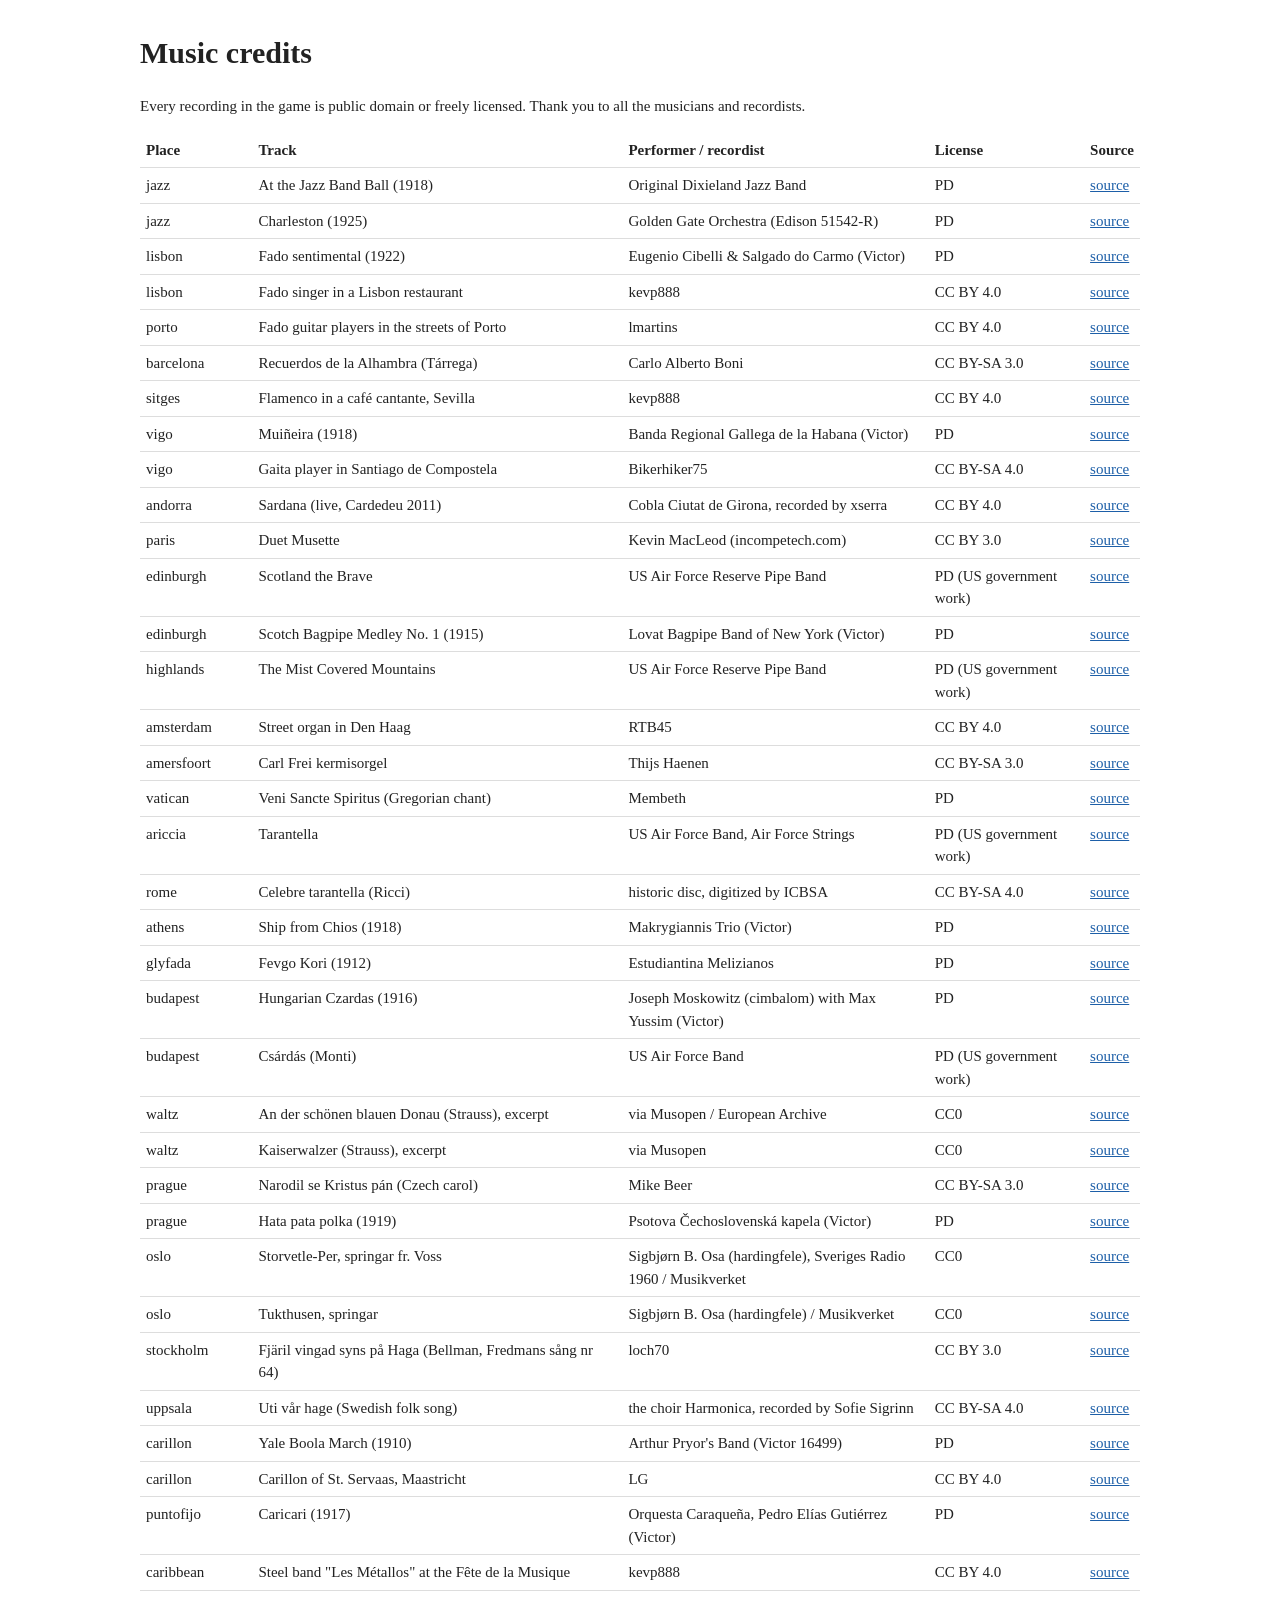
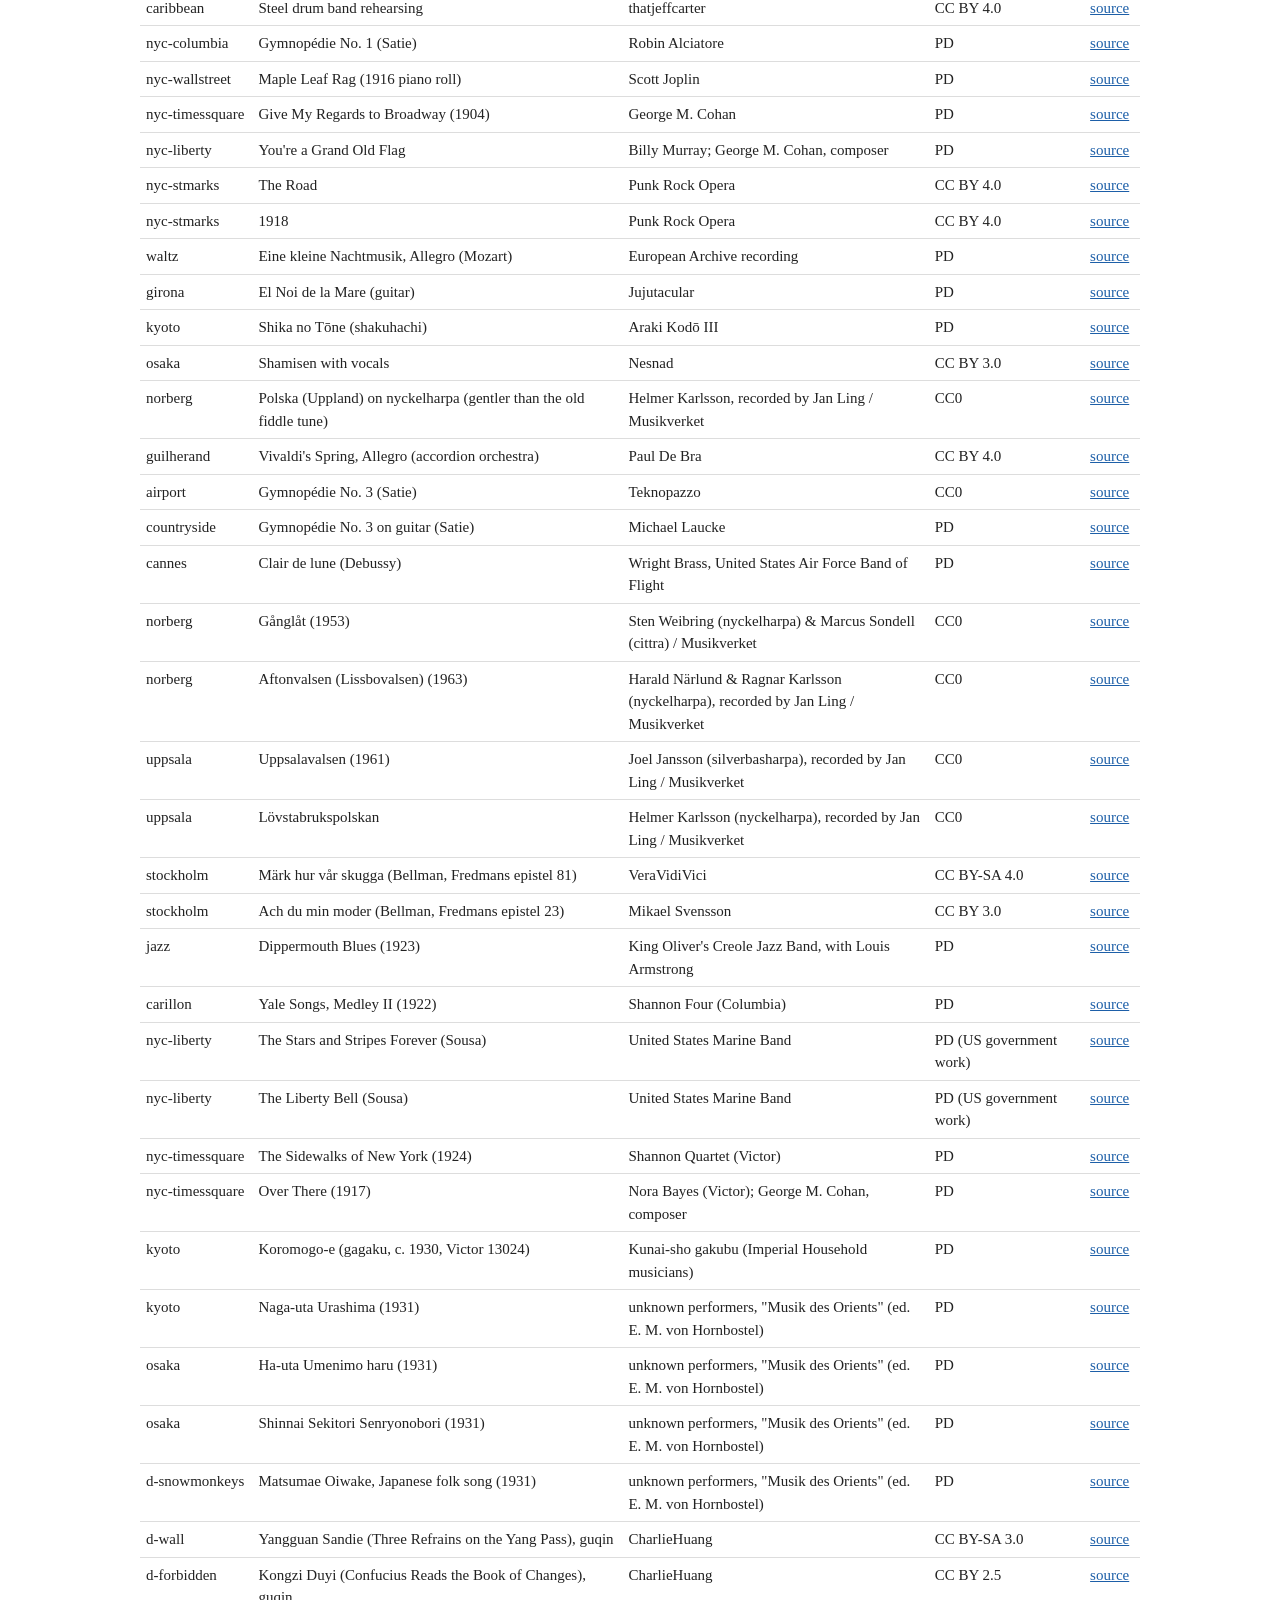
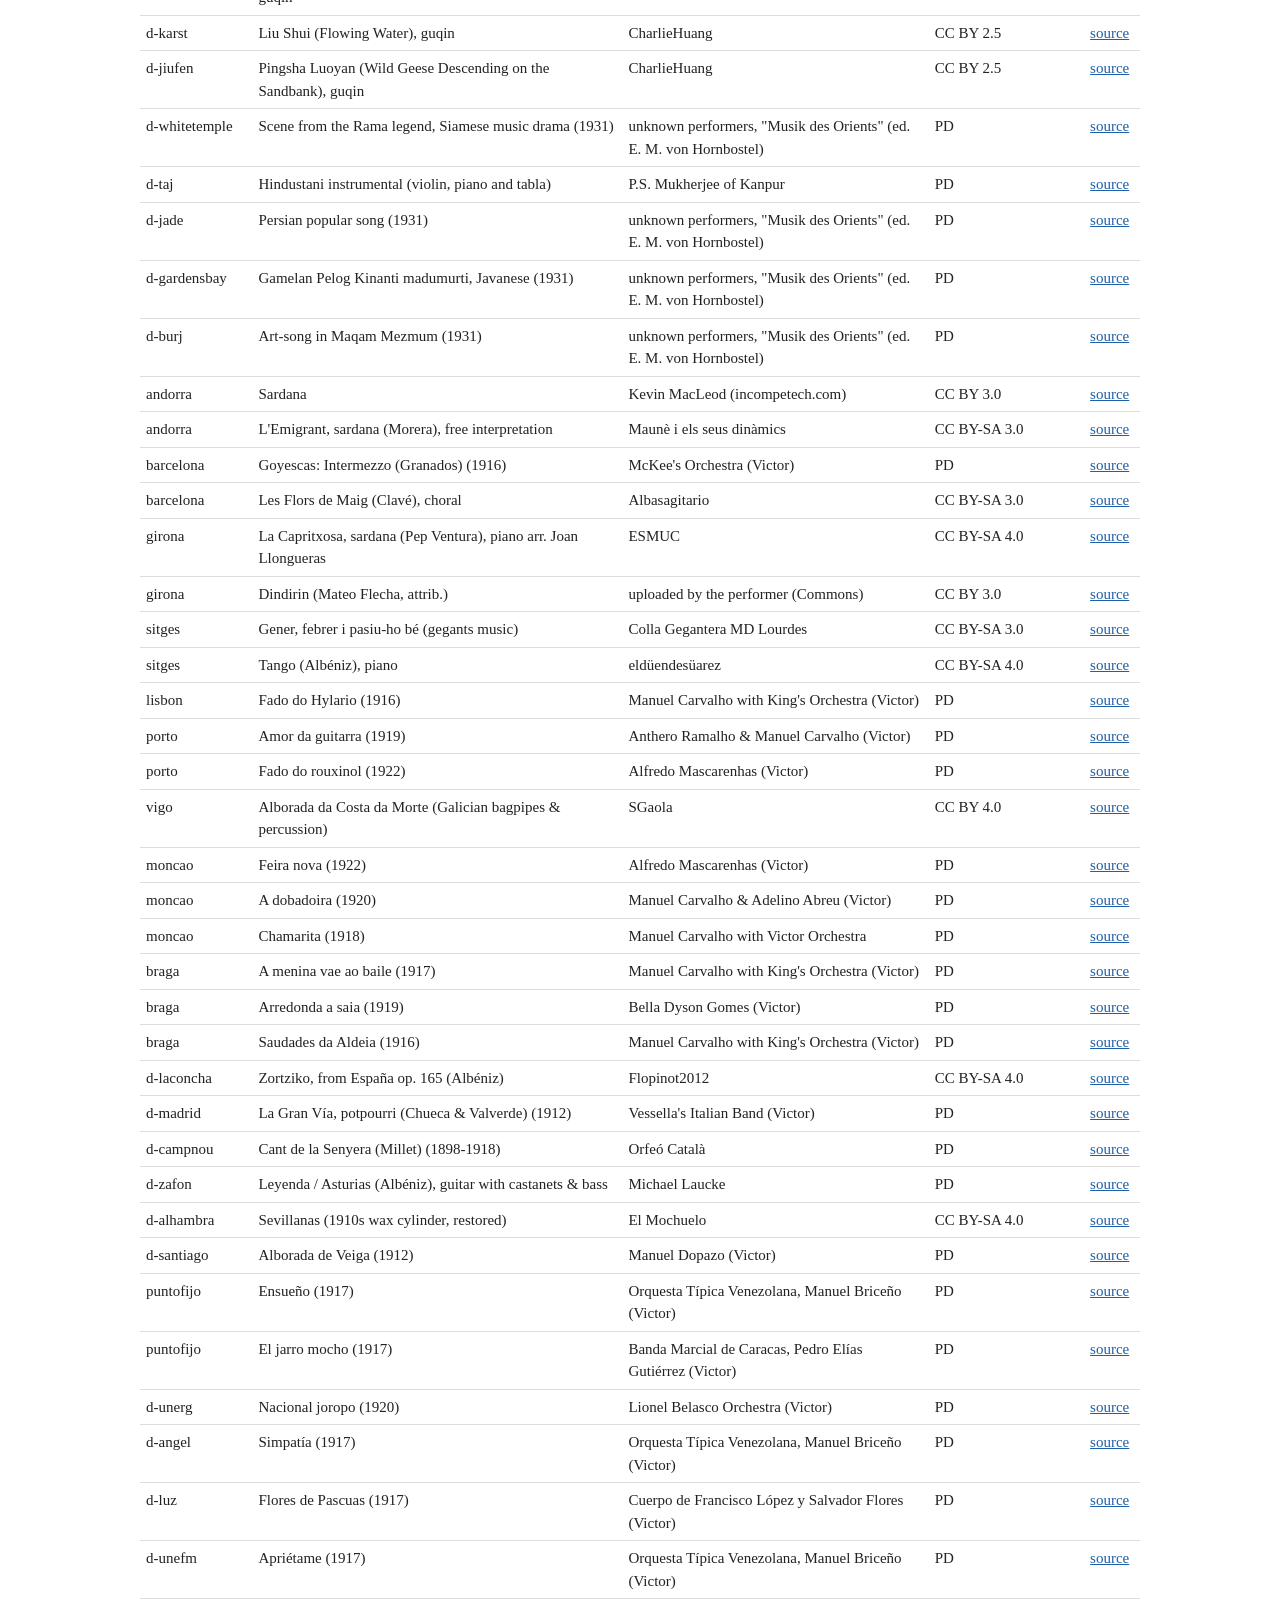
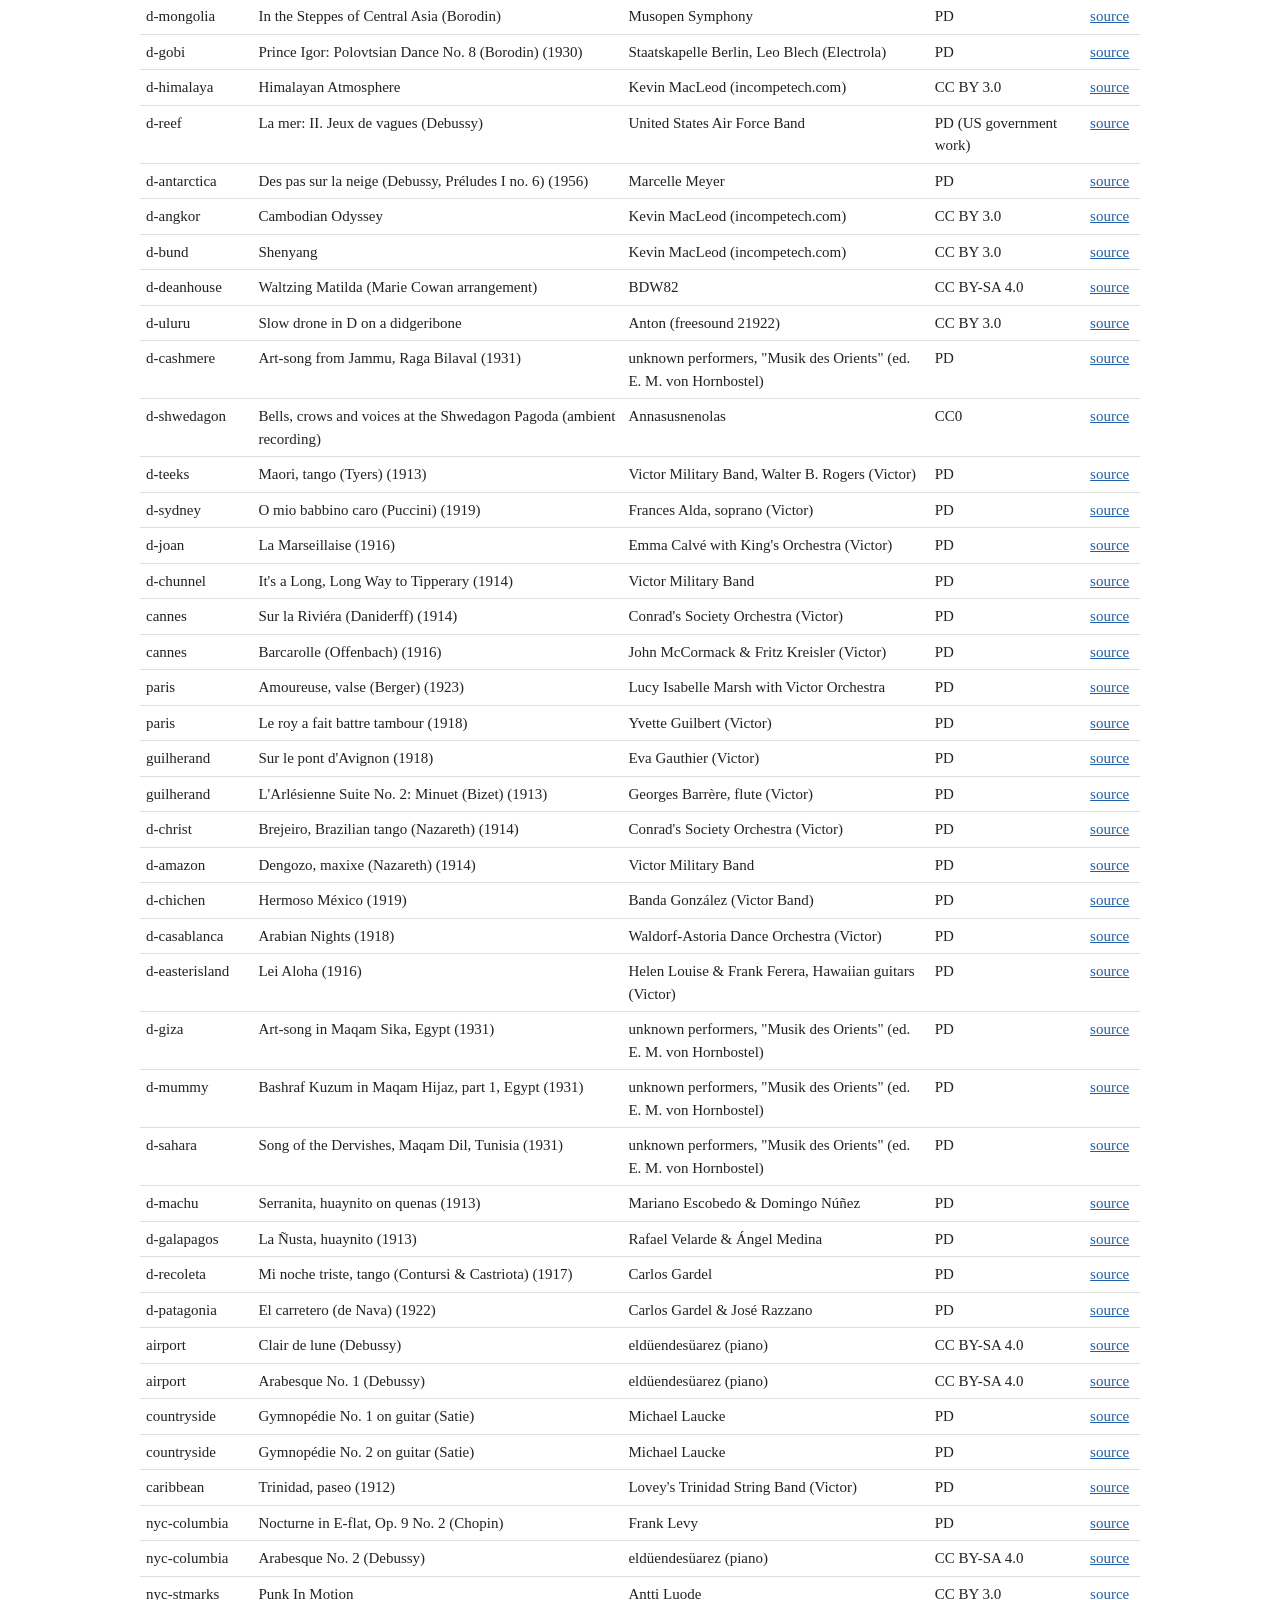
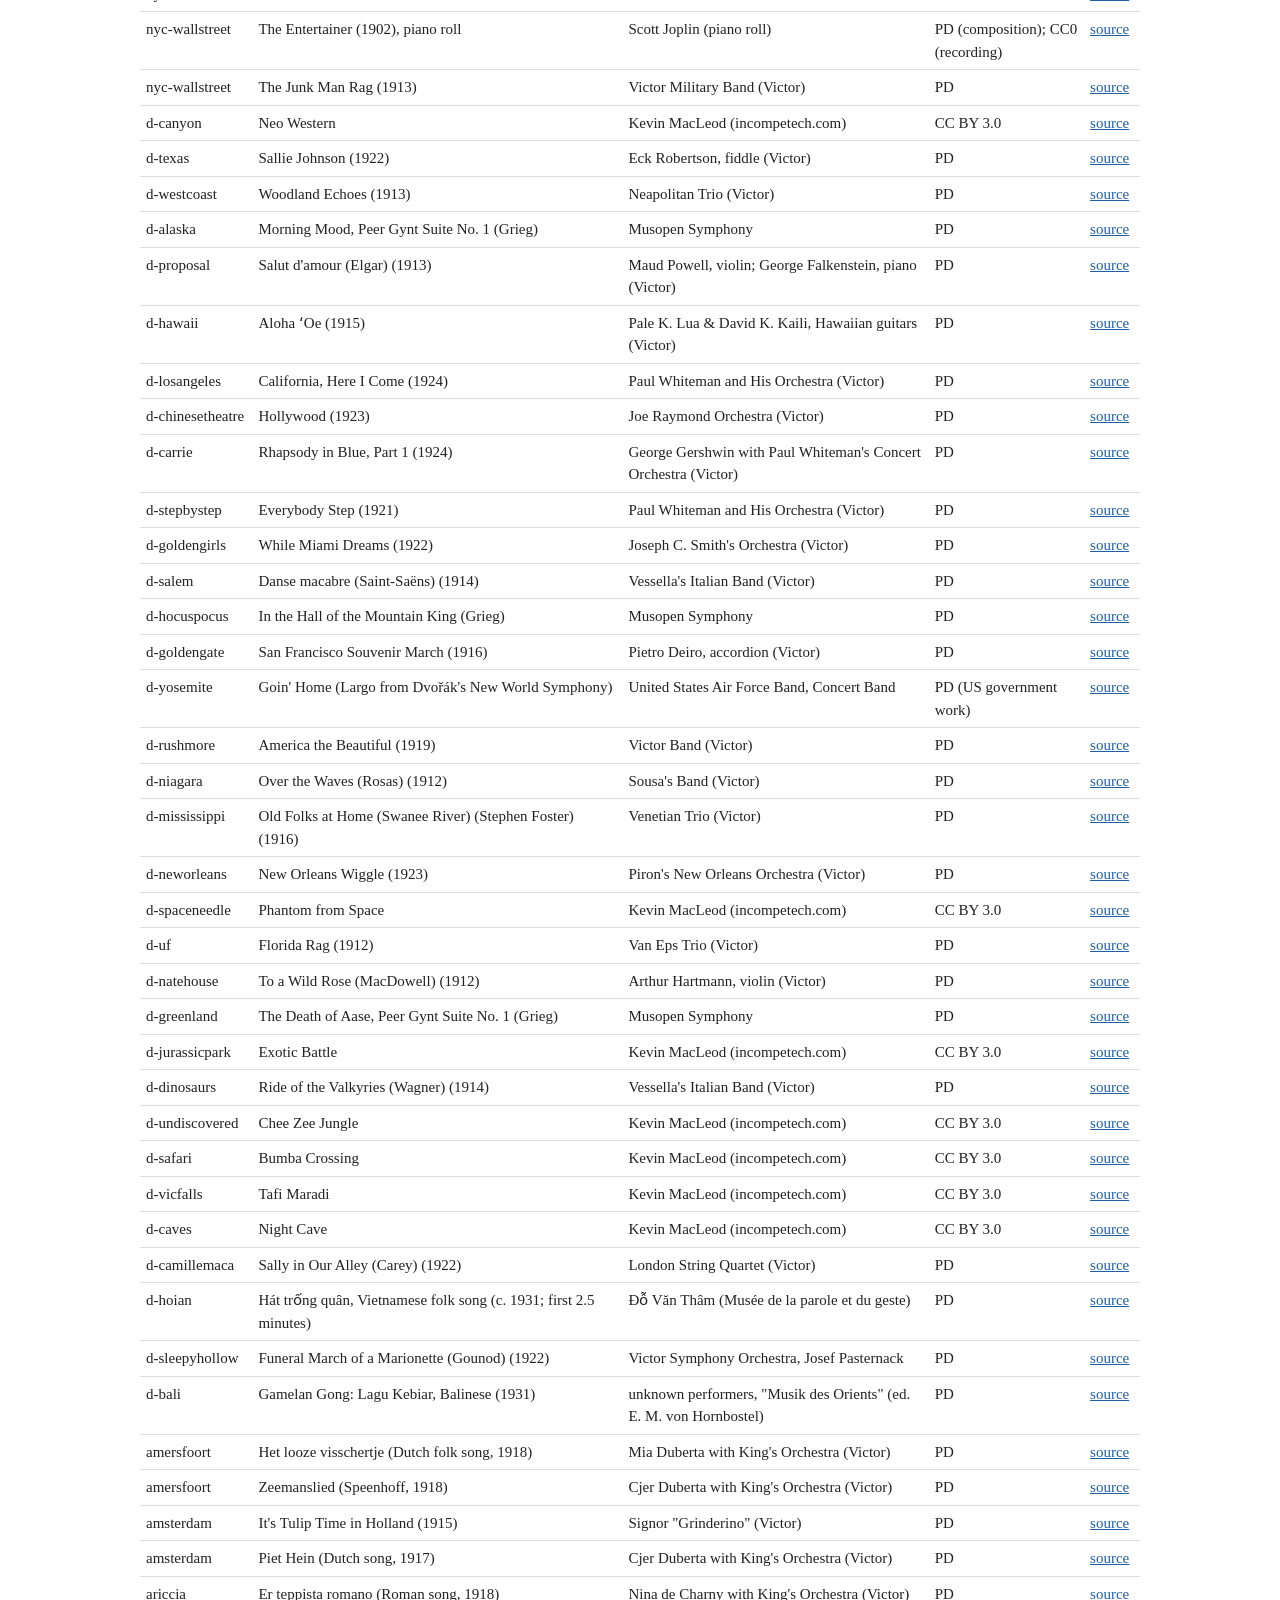
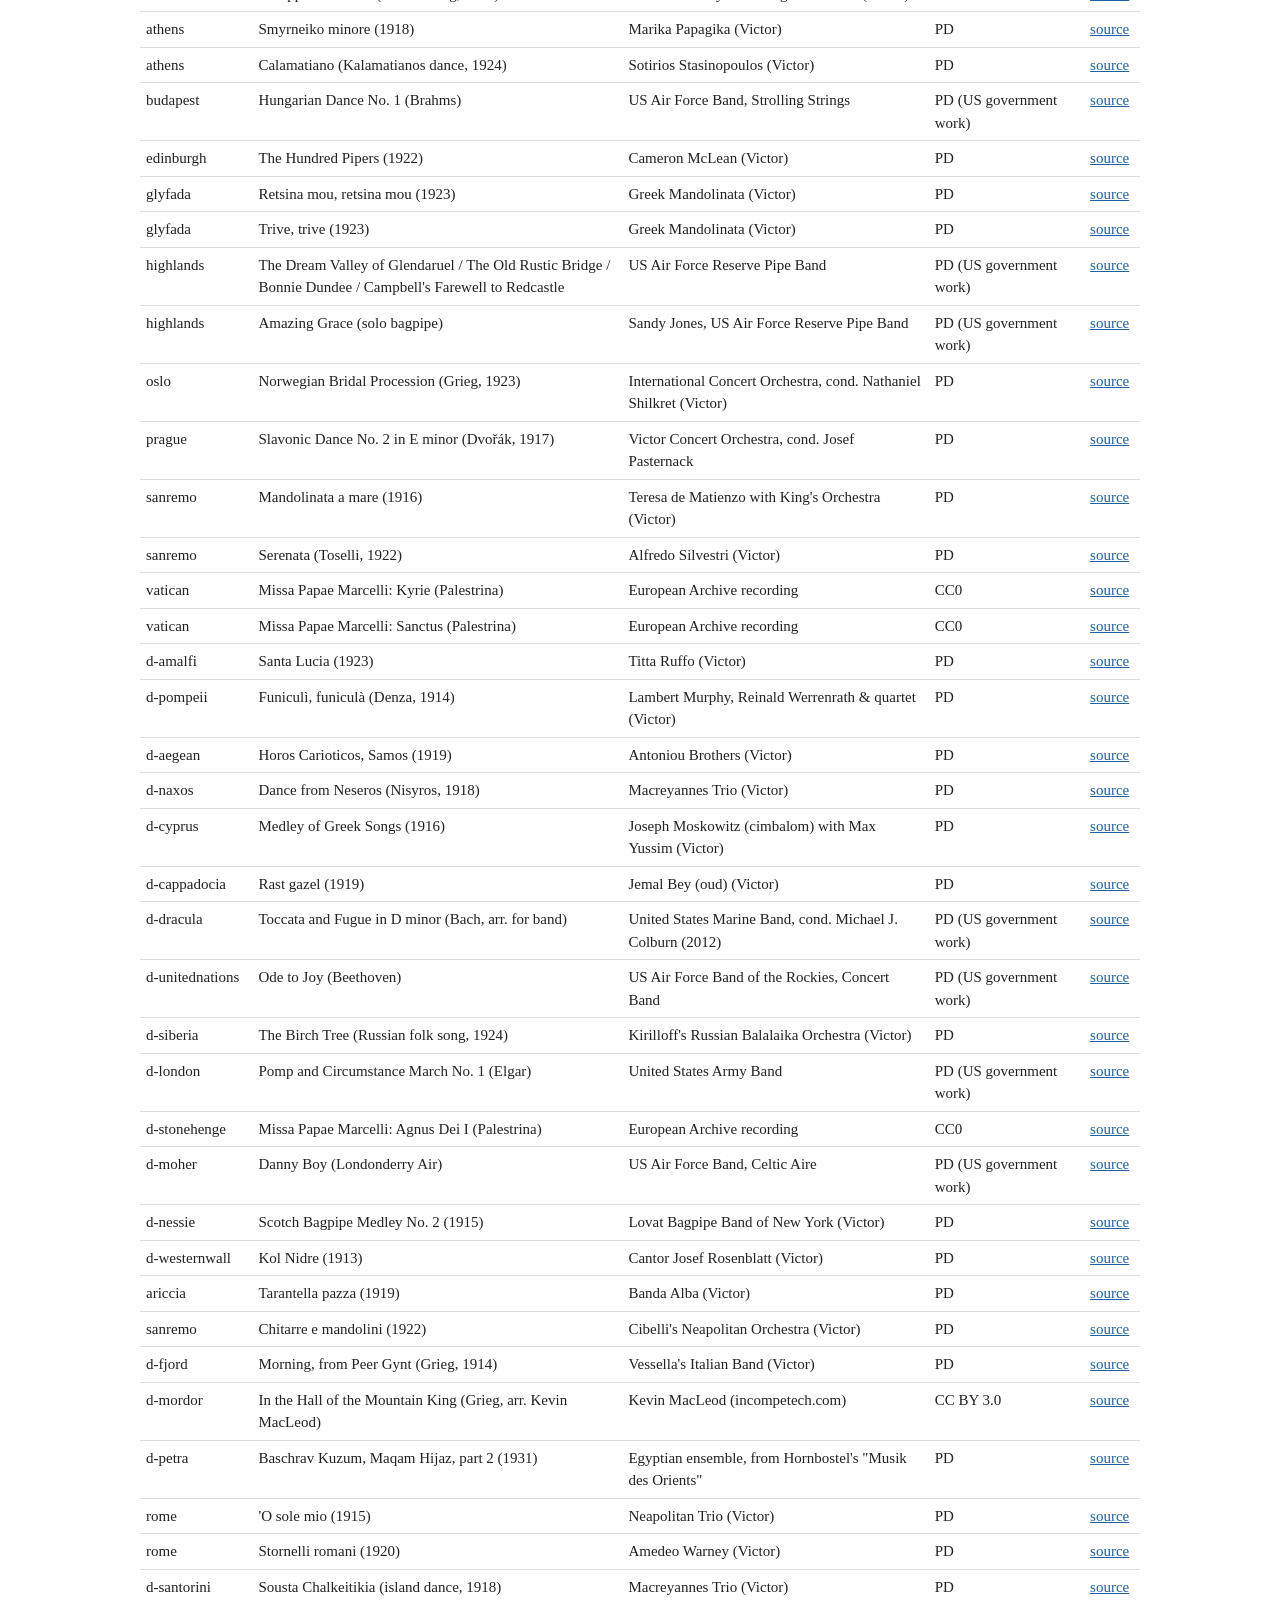
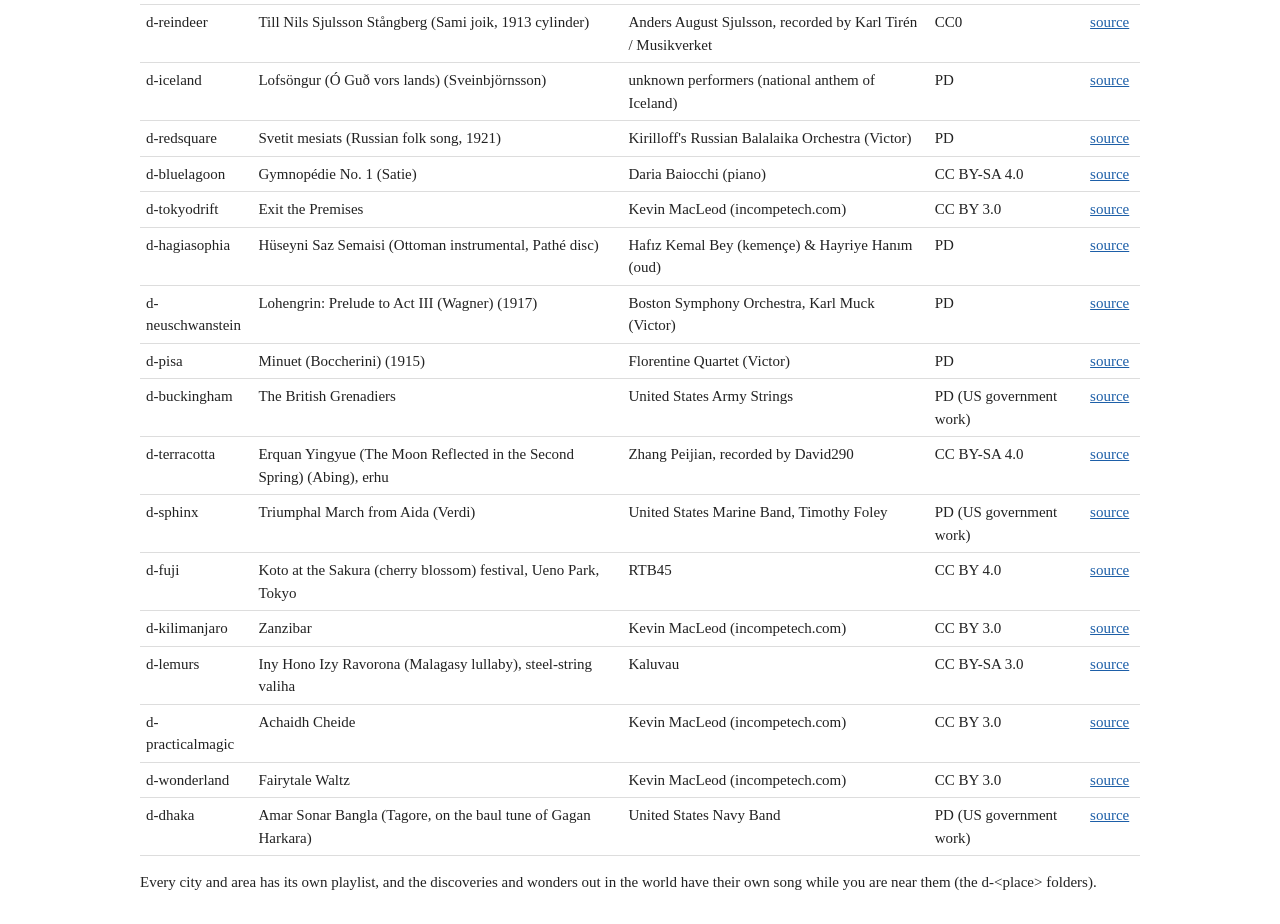
<file: music-credits.html>
<!doctype html><meta charset="utf-8"><title>Music credits · Our World Tour</title>
<style>body{font:15px/1.5 Georgia,serif;max-width:1000px;margin:30px auto;padding:0 16px;color:#222}table{border-collapse:collapse;width:100%}td,th{border-bottom:1px solid #ddd;padding:6px;text-align:left;vertical-align:top}a{color:#1d5fa8}</style>
<h1>Music credits</h1><p>Every recording in the game is public domain or freely licensed. Thank you to all the musicians and recordists.</p>
<table><tr><th>Place</th><th>Track</th><th>Performer / recordist</th><th>License</th><th>Source</th></tr>
<tr><td>jazz</td><td>At the Jazz Band Ball (1918)</td><td>Original Dixieland Jazz Band</td><td>PD</td><td><a href="https://commons.wikimedia.org/wiki/File:At_the_jazz_band_ball_(1918_sound_recording).mp3">source</a></td></tr>
<tr><td>jazz</td><td>Charleston (1925)</td><td>Golden Gate Orchestra (Edison 51542-R)</td><td>PD</td><td><a href="https://commons.wikimedia.org/wiki/File:Charleston_(1925)_-_Edison_51542-R.ogg">source</a></td></tr>
<tr><td>lisbon</td><td>Fado sentimental (1922)</td><td>Eugenio Cibelli &amp; Salgado do Carmo (Victor)</td><td>PD</td><td><a href="https://archive.org/details/loc-jukebox-61784-fado-sentimental">source</a></td></tr>
<tr><td>lisbon</td><td>Fado singer in a Lisbon restaurant</td><td>kevp888</td><td>CC BY 4.0</td><td><a href="https://freesound.org/people/kevp888/sounds/494992/">source</a></td></tr>
<tr><td>porto</td><td>Fado guitar players in the streets of Porto</td><td>lmartins</td><td>CC BY 4.0</td><td><a href="https://freesound.org/people/lmartins/sounds/544006/">source</a></td></tr>
<tr><td>barcelona</td><td>Recuerdos de la Alhambra (Tárrega)</td><td>Carlo Alberto Boni</td><td>CC BY-SA 3.0</td><td><a href="https://commons.wikimedia.org/wiki/File:Recuerdos_de_la_Alhambra.ogg">source</a></td></tr>
<tr><td>sitges</td><td>Flamenco in a café cantante, Sevilla</td><td>kevp888</td><td>CC BY 4.0</td><td><a href="https://freesound.org/people/kevp888/sounds/499646/">source</a></td></tr>
<tr><td>vigo</td><td>Muiñeira (1918)</td><td>Banda Regional Gallega de la Habana (Victor)</td><td>PD</td><td><a href="https://archive.org/details/loc-jukebox-7817-mui-eira">source</a></td></tr>
<tr><td>vigo</td><td>Gaita player in Santiago de Compostela</td><td>Bikerhiker75</td><td>CC BY-SA 4.0</td><td><a href="https://commons.wikimedia.org/wiki/File:Gaita_Player_in_Santiago_de_Compostela.wav">source</a></td></tr>
<tr><td>andorra</td><td>Sardana (live, Cardedeu 2011)</td><td>Cobla Ciutat de Girona, recorded by xserra</td><td>CC BY 4.0</td><td><a href="https://freesound.org/people/xserra/sounds/141555/">source</a></td></tr>
<tr><td>paris</td><td>Duet Musette</td><td>Kevin MacLeod (incompetech.com)</td><td>CC BY 3.0</td><td><a href="https://commons.wikimedia.org/wiki/File:Duet_Musette_(ISRC_USUAN1100250).mp3">source</a></td></tr>
<tr><td>edinburgh</td><td>Scotland the Brave</td><td>US Air Force Reserve Pipe Band</td><td>PD (US government work)</td><td><a href="https://commons.wikimedia.org/wiki/File:Scotland_the_Brave_-_Pipe_Band_-_United_States_Air_Force_Reserve_Band.mp3">source</a></td></tr>
<tr><td>edinburgh</td><td>Scotch Bagpipe Medley No. 1 (1915)</td><td>Lovat Bagpipe Band of New York (Victor)</td><td>PD</td><td><a href="https://archive.org/details/loc-jukebox-15540-scotch-bagpipe-medley-no-1">source</a></td></tr>
<tr><td>highlands</td><td>The Mist Covered Mountains</td><td>US Air Force Reserve Pipe Band</td><td>PD (US government work)</td><td><a href="https://commons.wikimedia.org/wiki/File:The_Mist_Covered_Mountains_-_Pipe_Band_-_United_States_Air_Force_Reserve_Band.mp3">source</a></td></tr>
<tr><td>amsterdam</td><td>Street organ in Den Haag</td><td>RTB45</td><td>CC BY 4.0</td><td><a href="https://freesound.org/people/RTB45/sounds/203424/">source</a></td></tr>
<tr><td>amersfoort</td><td>Carl Frei kermisorgel</td><td>Thijs Haenen</td><td>CC BY-SA 3.0</td><td><a href="https://commons.wikimedia.org/wiki/File:Carl_Frei_kermisorgel_-_SoundCloud_-_Thijs_Haenen.ogg">source</a></td></tr>
<tr><td>vatican</td><td>Veni Sancte Spiritus (Gregorian chant)</td><td>Membeth</td><td>PD</td><td><a href="https://commons.wikimedia.org/wiki/File:Veni.sancte.spiritus.ogg">source</a></td></tr>
<tr><td>ariccia</td><td>Tarantella</td><td>US Air Force Band, Air Force Strings</td><td>PD (US government work)</td><td><a href="https://commons.wikimedia.org/wiki/File:Tarantella.ogg">source</a></td></tr>
<tr><td>rome</td><td>Celebre tarantella (Ricci)</td><td>historic disc, digitized by ICBSA</td><td>CC BY-SA 4.0</td><td><a href="https://commons.wikimedia.org/wiki/File:ICBSA_Ricci_-_Celebre_tarantella.ogg">source</a></td></tr>
<tr><td>athens</td><td>Ship from Chios (1918)</td><td>Makrygiannis Trio (Victor)</td><td>PD</td><td><a href="https://archive.org/details/loc-jukebox-27512-ship-from-chios">source</a></td></tr>
<tr><td>glyfada</td><td>Fevgo Kori (1912)</td><td>Estudiantina Melizianos</td><td>PD</td><td><a href="https://commons.wikimedia.org/wiki/File:Fevgo_Kori.ogg">source</a></td></tr>
<tr><td>budapest</td><td>Hungarian Czardas (1916)</td><td>Joseph Moskowitz (cimbalom) with Max Yussim (Victor)</td><td>PD</td><td><a href="https://archive.org/details/loc-jukebox-16366-hungarian-czardas">source</a></td></tr>
<tr><td>budapest</td><td>Csárdás (Monti)</td><td>US Air Force Band</td><td>PD (US government work)</td><td><a href="https://commons.wikimedia.org/wiki/File:USAFB_Czardas.ogg">source</a></td></tr>
<tr><td>waltz</td><td>An der schönen blauen Donau (Strauss), excerpt</td><td>via Musopen / European Archive</td><td>CC0</td><td><a href="https://commons.wikimedia.org/wiki/File:Strauss,_An_der_sch%C3%B6nen_blauen_Donau.ogg">source</a></td></tr>
<tr><td>waltz</td><td>Kaiserwalzer (Strauss), excerpt</td><td>via Musopen</td><td>CC0</td><td><a href="https://commons.wikimedia.org/wiki/File:Strauss,_Kaiserwalzer.ogg">source</a></td></tr>
<tr><td>prague</td><td>Narodil se Kristus pán (Czech carol)</td><td>Mike Beer</td><td>CC BY-SA 3.0</td><td><a href="https://commons.wikimedia.org/wiki/File:Narodil_se_Kristus_p%C3%A1n.ogg">source</a></td></tr>
<tr><td>prague</td><td>Hata pata polka (1919)</td><td>Psotova Čechoslovenská kapela (Victor)</td><td>PD</td><td><a href="https://archive.org/details/loc-jukebox-34318-hata-pata-polka">source</a></td></tr>
<tr><td>oslo</td><td>Storvetle-Per, springar fr. Voss</td><td>Sigbjørn B. Osa (hardingfele), Sveriges Radio 1960 / Musikverket</td><td>CC0</td><td><a href="https://commons.wikimedia.org/wiki/File:Storvetle-Per,_springar_fr_Voss_-_SMV_-_SVA_BB_5306_31.wav">source</a></td></tr>
<tr><td>oslo</td><td>Tukthusen, springar</td><td>Sigbjørn B. Osa (hardingfele) / Musikverket</td><td>CC0</td><td><a href="https://commons.wikimedia.org/wiki/File:Tukthusen,_springar_-_SMV_-_SVA_BB_5306_20.wav">source</a></td></tr>
<tr><td>stockholm</td><td>Fjäril vingad syns på Haga (Bellman, Fredmans sång nr 64)</td><td>loch70</td><td>CC BY 3.0</td><td><a href="https://commons.wikimedia.org/wiki/File:Carl_Michael_Bellman._Fj%C3%A4ril_vingad_syns_p%C3%A5_Haga._S%C3%A5ng_nr_64.wav">source</a></td></tr>
<tr><td>uppsala</td><td>Uti vår hage (Swedish folk song)</td><td>the choir Harmonica, recorded by Sofie Sigrinn</td><td>CC BY-SA 4.0</td><td><a href="https://commons.wikimedia.org/wiki/File:Harmonica_sings_Uti_v%C3%A5r_hage.flac">source</a></td></tr>
<tr><td>carillon</td><td>Yale Boola March (1910)</td><td>Arthur Pryor&#x27;s Band (Victor 16499)</td><td>PD</td><td><a href="https://archive.org/details/ArthurPryorsBandYaleBoolaMarch">source</a></td></tr>
<tr><td>carillon</td><td>Carillon of St. Servaas, Maastricht</td><td>LG</td><td>CC BY 4.0</td><td><a href="https://freesound.org/people/LG/sounds/94826/">source</a></td></tr>
<tr><td>puntofijo</td><td>Caricari (1917)</td><td>Orquesta Caraqueña, Pedro Elías Gutiérrez (Victor)</td><td>PD</td><td><a href="https://archive.org/details/loc-jukebox-202035-caricari">source</a></td></tr>
<tr><td>caribbean</td><td>Steel band &quot;Les Métallos&quot; at the Fête de la Musique</td><td>kevp888</td><td>CC BY 4.0</td><td><a href="https://freesound.org/people/kevp888/sounds/640584/">source</a></td></tr>
<tr><td>caribbean</td><td>Steel drum band rehearsing</td><td>thatjeffcarter</td><td>CC BY 4.0</td><td><a href="https://freesound.org/people/thatjeffcarter/sounds/120095/">source</a></td></tr>
<tr><td>nyc-columbia</td><td>Gymnopédie No. 1 (Satie)</td><td>Robin Alciatore</td><td>PD</td><td><a href="https://commons.wikimedia.org/wiki/File:Erik_Satie_-_gymnopedies_-_la_1_ere._lent_et_douloureux.ogg">source</a></td></tr>
<tr><td>nyc-wallstreet</td><td>Maple Leaf Rag (1916 piano roll)</td><td>Scott Joplin</td><td>PD</td><td><a href="https://commons.wikimedia.org/wiki/File:Maple_leaf_rag_-_played_by_Scott_Joplin_1916_V2.ogg">source</a></td></tr>
<tr><td>nyc-timessquare</td><td>Give My Regards to Broadway (1904)</td><td>George M. Cohan</td><td>PD</td><td><a href="https://commons.wikimedia.org/wiki/File:George_M._Cohan_-_Give_My_Regards_To_Broadway_(1904).ogg">source</a></td></tr>
<tr><td>nyc-liberty</td><td>You&#x27;re a Grand Old Flag</td><td>Billy Murray; George M. Cohan, composer</td><td>PD</td><td><a href="https://commons.wikimedia.org/wiki/File:Bill_Murray_-_Grand_Old_Rag.ogg">source</a></td></tr>
<tr><td>nyc-stmarks</td><td>The Road</td><td>Punk Rock Opera</td><td>CC BY 4.0</td><td><a href="https://commons.wikimedia.org/wiki/File:Punk_Rock_Opera_-_08_-_The_Road.ogg">source</a></td></tr>
<tr><td>nyc-stmarks</td><td>1918</td><td>Punk Rock Opera</td><td>CC BY 4.0</td><td><a href="https://commons.wikimedia.org/wiki/File:Punk_Rock_Opera_-_01_-_1918.ogg">source</a></td></tr>
<tr><td>waltz</td><td>Eine kleine Nachtmusik, Allegro (Mozart)</td><td>European Archive recording</td><td>PD</td><td><a href="https://commons.wikimedia.org/wiki/File:Mozart_K525_Serenade_in_G_Major_1_-_Allegro.ogg">source</a></td></tr>
<tr><td>girona</td><td>El Noi de la Mare (guitar)</td><td>Jujutacular</td><td>PD</td><td><a href="https://commons.wikimedia.org/wiki/File:El_Noi_de_la_Mare_(guitar).ogg">source</a></td></tr>
<tr><td>kyoto</td><td>Shika no Tōne (shakuhachi)</td><td>Araki Kodō III</td><td>PD</td><td><a href="https://commons.wikimedia.org/wiki/File:Shikanotoone.ogg">source</a></td></tr>
<tr><td>osaka</td><td>Shamisen with vocals</td><td>Nesnad</td><td>CC BY 3.0</td><td><a href="https://commons.wikimedia.org/wiki/File:Shamisenwithvocals_2006.ogg">source</a></td></tr>
<tr><td>norberg</td><td>Polska (Uppland) on nyckelharpa (gentler than the old fiddle tune)</td><td>Helmer Karlsson, recorded by Jan Ling / Musikverket</td><td>CC0</td><td><a href="https://commons.wikimedia.org/wiki/File:Polska_-_SMV_-_MMF7_0691_05.wav">source</a></td></tr>
<tr><td>guilherand</td><td>Vivaldi&#x27;s Spring, Allegro (accordion orchestra)</td><td>Paul De Bra</td><td>CC BY 4.0</td><td><a href="https://commons.wikimedia.org/wiki/File:Paul_De_Bra_-_Vivaldi%27s_Spring,_RV_269_-_I._Allegro_(Accordion_Orchestra).ogg">source</a></td></tr>
<tr><td>airport</td><td>Gymnopédie No. 3 (Satie)</td><td>Teknopazzo</td><td>CC0</td><td><a href="https://commons.wikimedia.org/wiki/File:Gymnop%C3%A9die_no.3.ogg">source</a></td></tr>
<tr><td>countryside</td><td>Gymnopédie No. 3 on guitar (Satie)</td><td>Michael Laucke</td><td>PD</td><td><a href="https://commons.wikimedia.org/wiki/File:Satie_Gymnopedie_No_3_performed_by_Michael_Laucke.flac">source</a></td></tr>
<tr><td>cannes</td><td>Clair de lune (Debussy)</td><td>Wright Brass, United States Air Force Band of Flight</td><td>PD</td><td><a href="https://commons.wikimedia.org/wiki/File:Clair_de_Lune_-_Wright_Brass_-_United_States_Air_Force_Band_of_Flight.mp3">source</a></td></tr>
<tr><td>norberg</td><td>Gånglåt (1953)</td><td>Sten Weibring (nyckelharpa) &amp; Marcus Sondell (cittra) / Musikverket</td><td>CC0</td><td><a href="https://commons.wikimedia.org/wiki/File:G%C3%A5ngl%C3%A5t_-_SMV_-_SVA_BB_5811_01.wav">source</a></td></tr>
<tr><td>norberg</td><td>Aftonvalsen (Lissbovalsen) (1963)</td><td>Harald Närlund &amp; Ragnar Karlsson (nyckelharpa), recorded by Jan Ling / Musikverket</td><td>CC0</td><td><a href="https://commons.wikimedia.org/wiki/File:Aftonvalsen_-_SMV_-_MMF7_0682_04.wav">source</a></td></tr>
<tr><td>uppsala</td><td>Uppsalavalsen (1961)</td><td>Joel Jansson (silverbasharpa), recorded by Jan Ling / Musikverket</td><td>CC0</td><td><a href="https://commons.wikimedia.org/wiki/File:Uppsalavalsen_-_SMV_-_SVA_BA_0018_07.wav">source</a></td></tr>
<tr><td>uppsala</td><td>Lövstabrukspolskan</td><td>Helmer Karlsson (nyckelharpa), recorded by Jan Ling / Musikverket</td><td>CC0</td><td><a href="https://commons.wikimedia.org/wiki/File:L%C3%B6vstabrukspolskan_-_SMV_-_MMF7_0691_08.wav">source</a></td></tr>
<tr><td>stockholm</td><td>Märk hur vår skugga (Bellman, Fredmans epistel 81)</td><td>VeraVidiVici</td><td>CC BY-SA 4.0</td><td><a href="https://commons.wikimedia.org/wiki/File:M%C3%A4rk_Hur_V%C3%A5r_Skugga.wav">source</a></td></tr>
<tr><td>stockholm</td><td>Ach du min moder (Bellman, Fredmans epistel 23)</td><td>Mikael Svensson</td><td>CC BY 3.0</td><td><a href="https://commons.wikimedia.org/wiki/File:Ach_Du_Min_Moder_-_Fredmans_Epistel_No_23.wav">source</a></td></tr>
<tr><td>jazz</td><td>Dippermouth Blues (1923)</td><td>King Oliver&#x27;s Creole Jazz Band, with Louis Armstrong</td><td>PD</td><td><a href="https://commons.wikimedia.org/wiki/File:Dippermouth_Blues_-_KING_OLIVER%27S_JAZZ_BAND.flac">source</a></td></tr>
<tr><td>carillon</td><td>Yale Songs, Medley II (1922)</td><td>Shannon Four (Columbia)</td><td>PD</td><td><a href="https://archive.org/details/loc-jukebox-669022-yale-songs-medley-ii">source</a></td></tr>
<tr><td>nyc-liberty</td><td>The Stars and Stripes Forever (Sousa)</td><td>United States Marine Band</td><td>PD (US government work)</td><td><a href="https://commons.wikimedia.org/wiki/File:Sousa%27s_%22The_Stars_and_Stripes_Forever%22_-_United_States_Marine_Band_(2017).mp3">source</a></td></tr>
<tr><td>nyc-liberty</td><td>The Liberty Bell (Sousa)</td><td>United States Marine Band</td><td>PD (US government work)</td><td><a href="https://commons.wikimedia.org/wiki/File:Sousa%27s_%22The_Liberty_Bell%22_-_United_States_Marine_Band_(2017).mp3">source</a></td></tr>
<tr><td>nyc-timessquare</td><td>The Sidewalks of New York (1924)</td><td>Shannon Quartet (Victor)</td><td>PD</td><td><a href="https://archive.org/details/loc-jukebox-70146-the-sidewalks-of-new-york">source</a></td></tr>
<tr><td>nyc-timessquare</td><td>Over There (1917)</td><td>Nora Bayes (Victor); George M. Cohan, composer</td><td>PD</td><td><a href="https://archive.org/details/loc-jukebox-24786-over-there">source</a></td></tr>
<tr><td>kyoto</td><td>Koromogo-e (gagaku, c. 1930, Victor 13024)</td><td>Kunai-sho gakubu (Imperial Household musicians)</td><td>PD</td><td><a href="https://commons.wikimedia.org/wiki/File:Koromogo-e_(c._1930).ogg">source</a></td></tr>
<tr><td>kyoto</td><td>Naga-uta Urashima (1931)</td><td>unknown performers, &quot;Musik des Orients&quot; (ed. E. M. von Hornbostel)</td><td>PD</td><td><a href="https://commons.wikimedia.org/wiki/File:Naga-uta_Urashima_(1931).oga">source</a></td></tr>
<tr><td>osaka</td><td>Ha-uta Umenimo haru (1931)</td><td>unknown performers, &quot;Musik des Orients&quot; (ed. E. M. von Hornbostel)</td><td>PD</td><td><a href="https://commons.wikimedia.org/wiki/File:Ha-uta_Umenimo_haru_(1931).ogg">source</a></td></tr>
<tr><td>osaka</td><td>Shinnai Sekitori Senryonobori (1931)</td><td>unknown performers, &quot;Musik des Orients&quot; (ed. E. M. von Hornbostel)</td><td>PD</td><td><a href="https://commons.wikimedia.org/wiki/File:Shinnai_Sekitori_Senryonobori_(1931).ogg">source</a></td></tr>
<tr><td>d-snowmonkeys</td><td>Matsumae Oiwake, Japanese folk song (1931)</td><td>unknown performers, &quot;Musik des Orients&quot; (ed. E. M. von Hornbostel)</td><td>PD</td><td><a href="https://commons.wikimedia.org/wiki/File:Matsumae--Oiwake_(1931).ogg">source</a></td></tr>
<tr><td>d-wall</td><td>Yangguan Sandie (Three Refrains on the Yang Pass), guqin</td><td>CharlieHuang</td><td>CC BY-SA 3.0</td><td><a href="https://commons.wikimedia.org/wiki/File:Guqin-Yangguan_Sandie.ogg">source</a></td></tr>
<tr><td>d-forbidden</td><td>Kongzi Duyi (Confucius Reads the Book of Changes), guqin</td><td>CharlieHuang</td><td>CC BY 2.5</td><td><a href="https://commons.wikimedia.org/wiki/File:Kongzi_Duyi.ogg">source</a></td></tr>
<tr><td>d-karst</td><td>Liu Shui (Flowing Water), guqin</td><td>CharlieHuang</td><td>CC BY 2.5</td><td><a href="https://commons.wikimedia.org/wiki/File:Liu_Shui.ogg">source</a></td></tr>
<tr><td>d-jiufen</td><td>Pingsha Luoyan (Wild Geese Descending on the Sandbank), guqin</td><td>CharlieHuang</td><td>CC BY 2.5</td><td><a href="https://commons.wikimedia.org/wiki/File:Pingsha_Luoyan.ogg">source</a></td></tr>
<tr><td>d-whitetemple</td><td>Scene from the Rama legend, Siamese music drama (1931)</td><td>unknown performers, &quot;Musik des Orients&quot; (ed. E. M. von Hornbostel)</td><td>PD</td><td><a href="https://commons.wikimedia.org/wiki/File:Scene_from_the_Rama_legend_(1931).ogg">source</a></td></tr>
<tr><td>d-taj</td><td>Hindustani instrumental (violin, piano and tabla)</td><td>P.S. Mukherjee of Kanpur</td><td>PD</td><td><a href="https://commons.wikimedia.org/wiki/File:Instrumental_music_by_P.S._Mukherjee_of_Cawanpur(Kanpur)_-_Side_1.ogg">source</a></td></tr>
<tr><td>d-jade</td><td>Persian popular song (1931)</td><td>unknown performers, &quot;Musik des Orients&quot; (ed. E. M. von Hornbostel)</td><td>PD</td><td><a href="https://commons.wikimedia.org/wiki/File:Popular_song_(1931).ogg">source</a></td></tr>
<tr><td>d-gardensbay</td><td>Gamelan Pelog Kinanti madumurti, Javanese (1931)</td><td>unknown performers, &quot;Musik des Orients&quot; (ed. E. M. von Hornbostel)</td><td>PD</td><td><a href="https://commons.wikimedia.org/wiki/File:Gamelan_Pelog_Kinanti_madumurti_(1931).ogg">source</a></td></tr>
<tr><td>d-burj</td><td>Art-song in Maqam Mezmum (1931)</td><td>unknown performers, &quot;Musik des Orients&quot; (ed. E. M. von Hornbostel)</td><td>PD</td><td><a href="https://commons.wikimedia.org/wiki/File:Art-song_Maqam_Mezmum_(1931).ogg">source</a></td></tr>
<tr><td>andorra</td><td>Sardana</td><td>Kevin MacLeod (incompetech.com)</td><td>CC BY 3.0</td><td><a href="https://commons.wikimedia.org/wiki/File:Sardana_(ISRC_USUAN1400055).mp3">source</a></td></tr>
<tr><td>andorra</td><td>L&#x27;Emigrant, sardana (Morera), free interpretation</td><td>Maunè i els seus dinàmics</td><td>CC BY-SA 3.0</td><td><a href="https://commons.wikimedia.org/wiki/File:Emigrant.ogg">source</a></td></tr>
<tr><td>barcelona</td><td>Goyescas: Intermezzo (Granados) (1916)</td><td>McKee&#x27;s Orchestra (Victor)</td><td>PD</td><td><a href="https://archive.org/details/loc-jukebox-18375-goyescas-intermezzo">source</a></td></tr>
<tr><td>barcelona</td><td>Les Flors de Maig (Clavé), choral</td><td>Albasagitario</td><td>CC BY-SA 3.0</td><td><a href="https://commons.wikimedia.org/wiki/File:LES_FLORS_DE_MAIG.ogg">source</a></td></tr>
<tr><td>girona</td><td>La Capritxosa, sardana (Pep Ventura), piano arr. Joan Llongueras</td><td>ESMUC</td><td>CC BY-SA 4.0</td><td><a href="https://commons.wikimedia.org/wiki/File:Ventura_LaCapritxosa_Esmuc.ogg">source</a></td></tr>
<tr><td>girona</td><td>Dindirin (Mateo Flecha, attrib.)</td><td>uploaded by the performer (Commons)</td><td>CC BY 3.0</td><td><a href="https://commons.wikimedia.org/wiki/File:Mateo_Flecha_(%3F)_--_Dindirin_(Je_me_leve).opus">source</a></td></tr>
<tr><td>sitges</td><td>Gener, febrer i pasiu-ho bé (gegants music)</td><td>Colla Gegantera MD Lourdes</td><td>CC BY-SA 3.0</td><td><a href="https://commons.wikimedia.org/wiki/File:Mdllourdes-gener-febrer-pasiho-be.ogg">source</a></td></tr>
<tr><td>sitges</td><td>Tango (Albéniz), piano</td><td>eldüendesüarez</td><td>CC BY-SA 4.0</td><td><a href="https://commons.wikimedia.org/wiki/File:Albeniz_I_-_Tango._(Piano_Performance_by_eld%C3%BCendes%C3%BCarez).wav">source</a></td></tr>
<tr><td>lisbon</td><td>Fado do Hylario (1916)</td><td>Manuel Carvalho with King&#x27;s Orchestra (Victor)</td><td>PD</td><td><a href="https://archive.org/details/loc-jukebox-20280-fado-do-hylario">source</a></td></tr>
<tr><td>porto</td><td>Amor da guitarra (1919)</td><td>Anthero Ramalho &amp; Manuel Carvalho (Victor)</td><td>PD</td><td><a href="https://archive.org/details/loc-jukebox-32050-amor-da-guitarra">source</a></td></tr>
<tr><td>porto</td><td>Fado do rouxinol (1922)</td><td>Alfredo Mascarenhas (Victor)</td><td>PD</td><td><a href="https://archive.org/details/loc-jukebox-61492-fado-do-rouxinol">source</a></td></tr>
<tr><td>vigo</td><td>Alborada da Costa da Morte (Galician bagpipes &amp; percussion)</td><td>SGaola</td><td>CC BY 4.0</td><td><a href="https://commons.wikimedia.org/wiki/File:Alborada_da_Costa_da_Morte.wav">source</a></td></tr>
<tr><td>moncao</td><td>Feira nova (1922)</td><td>Alfredo Mascarenhas (Victor)</td><td>PD</td><td><a href="https://archive.org/details/loc-jukebox-61435-feira-nova">source</a></td></tr>
<tr><td>moncao</td><td>A dobadoira (1920)</td><td>Manuel Carvalho &amp; Adelino Abreu (Victor)</td><td>PD</td><td><a href="https://archive.org/details/loc-jukebox-37285-a-dobadoira">source</a></td></tr>
<tr><td>moncao</td><td>Chamarita (1918)</td><td>Manuel Carvalho with Victor Orchestra</td><td>PD</td><td><a href="https://archive.org/details/loc-jukebox-29983-chamarita">source</a></td></tr>
<tr><td>braga</td><td>A menina vae ao baile (1917)</td><td>Manuel Carvalho with King&#x27;s Orchestra (Victor)</td><td>PD</td><td><a href="https://archive.org/details/loc-jukebox-22622-a-menina-vae-ao-baile">source</a></td></tr>
<tr><td>braga</td><td>Arredonda a saia (1919)</td><td>Bella Dyson Gomes (Victor)</td><td>PD</td><td><a href="https://archive.org/details/loc-jukebox-32940-arredonda-a-saia">source</a></td></tr>
<tr><td>braga</td><td>Saudades da Aldeia (1916)</td><td>Manuel Carvalho with King&#x27;s Orchestra (Victor)</td><td>PD</td><td><a href="https://archive.org/details/loc-jukebox-20252-saudades-da-aldeia">source</a></td></tr>
<tr><td>d-laconcha</td><td>Zortziko, from España op. 165 (Albéniz)</td><td>Flopinot2012</td><td>CC BY-SA 4.0</td><td><a href="https://commons.wikimedia.org/wiki/File:Zortziko_d&#x27;Albeniz.flac">source</a></td></tr>
<tr><td>d-madrid</td><td>La Gran Vía, potpourri (Chueca &amp; Valverde) (1912)</td><td>Vessella&#x27;s Italian Band (Victor)</td><td>PD</td><td><a href="https://archive.org/details/loc-jukebox-262008-la-gran-v-a-potpourri">source</a></td></tr>
<tr><td>d-campnou</td><td>Cant de la Senyera (Millet) (1898-1918)</td><td>Orfeó Català</td><td>PD</td><td><a href="https://commons.wikimedia.org/wiki/File:Cant_de_la_Senyera.ogg">source</a></td></tr>
<tr><td>d-zafon</td><td>Leyenda / Asturias (Albéniz), guitar with castanets &amp; bass</td><td>Michael Laucke</td><td>PD</td><td><a href="https://commons.wikimedia.org/wiki/File:Legend_(Leyenda)_performed_by_Michael_Laucke.flac">source</a></td></tr>
<tr><td>d-alhambra</td><td>Sevillanas (1910s wax cylinder, restored)</td><td>El Mochuelo</td><td>CC BY-SA 4.0</td><td><a href="https://commons.wikimedia.org/wiki/File:Sevillanas_interpretadas_por_El_Mochuelo_-_restaurado.wav">source</a></td></tr>
<tr><td>d-santiago</td><td>Alborada de Veiga (1912)</td><td>Manuel Dopazo (Victor)</td><td>PD</td><td><a href="https://archive.org/details/loc-jukebox-8317-alborada-de-veiga">source</a></td></tr>
<tr><td>puntofijo</td><td>Ensueño (1917)</td><td>Orquesta Típica Venezolana, Manuel Briceño (Victor)</td><td>PD</td><td><a href="https://archive.org/details/loc-jukebox-202030-ensue-o">source</a></td></tr>
<tr><td>puntofijo</td><td>El jarro mocho (1917)</td><td>Banda Marcial de Caracas, Pedro Elías Gutiérrez (Victor)</td><td>PD</td><td><a href="https://archive.org/details/loc-jukebox-202001-el-jarro-mocho">source</a></td></tr>
<tr><td>d-unerg</td><td>Nacional joropo (1920)</td><td>Lionel Belasco Orchestra (Victor)</td><td>PD</td><td><a href="https://archive.org/details/loc-jukebox-35266-nacional-joropo">source</a></td></tr>
<tr><td>d-angel</td><td>Simpatía (1917)</td><td>Orquesta Típica Venezolana, Manuel Briceño (Victor)</td><td>PD</td><td><a href="https://archive.org/details/loc-jukebox-202039-simpat-a">source</a></td></tr>
<tr><td>d-luz</td><td>Flores de Pascuas (1917)</td><td>Cuerpo de Francisco López y Salvador Flores (Victor)</td><td>PD</td><td><a href="https://archive.org/details/loc-jukebox-6999-flores-de-pascuas">source</a></td></tr>
<tr><td>d-unefm</td><td>Apriétame (1917)</td><td>Orquesta Típica Venezolana, Manuel Briceño (Victor)</td><td>PD</td><td><a href="https://archive.org/details/loc-jukebox-191680-apri-tame">source</a></td></tr>
<tr><td>d-mongolia</td><td>In the Steppes of Central Asia (Borodin)</td><td>Musopen Symphony</td><td>PD</td><td><a href="https://commons.wikimedia.org/wiki/File:Borodin_-_In_the_Steppes_of_Central_Asia_(Musopen_Symphony).flac">source</a></td></tr>
<tr><td>d-gobi</td><td>Prince Igor: Polovtsian Dance No. 8 (Borodin) (1930)</td><td>Staatskapelle Berlin, Leo Blech (Electrola)</td><td>PD</td><td><a href="https://commons.wikimedia.org/wiki/File:PDP-CH_-_Staatskapelle_Berlin_-_Leo_Blech_-_Prince_Igor_-_Alexander_Borodin_-_Dance_No._8_-_Electrola-ej609-62-788.flac">source</a></td></tr>
<tr><td>d-himalaya</td><td>Himalayan Atmosphere</td><td>Kevin MacLeod (incompetech.com)</td><td>CC BY 3.0</td><td><a href="https://commons.wikimedia.org/wiki/File:Himalayan_Atmosphere_(ISRC_USUAN1100204).mp3">source</a></td></tr>
<tr><td>d-reef</td><td>La mer: II. Jeux de vagues (Debussy)</td><td>United States Air Force Band</td><td>PD (US government work)</td><td><a href="https://commons.wikimedia.org/wiki/File:La_mer_-_II._Jeux_de_vagues_-_Concert_Band_-_United_States_Air_Force_Band.mp3">source</a></td></tr>
<tr><td>d-antarctica</td><td>Des pas sur la neige (Debussy, Préludes I no. 6) (1956)</td><td>Marcelle Meyer</td><td>PD</td><td><a href="https://commons.wikimedia.org/wiki/File:Claude_Debussy_-_Pr%C3%A9ludes_(Livre_I)_-_VI._Des_pas_sur_la_neige_(Marcelle_Meyer,_1956).flac">source</a></td></tr>
<tr><td>d-angkor</td><td>Cambodian Odyssey</td><td>Kevin MacLeod (incompetech.com)</td><td>CC BY 3.0</td><td><a href="https://commons.wikimedia.org/wiki/File:Cambodian_Odyssey_(ISRC_USUAN1100585).mp3">source</a></td></tr>
<tr><td>d-bund</td><td>Shenyang</td><td>Kevin MacLeod (incompetech.com)</td><td>CC BY 3.0</td><td><a href="https://commons.wikimedia.org/wiki/File:Shenyang_(ISRC_USUAN1600066).mp3">source</a></td></tr>
<tr><td>d-deanhouse</td><td>Waltzing Matilda (Marie Cowan arrangement)</td><td>BDW82</td><td>CC BY-SA 4.0</td><td><a href="https://commons.wikimedia.org/wiki/File:Marie-Cowans-Waltzing-Matilda-Wiki.flac">source</a></td></tr>
<tr><td>d-uluru</td><td>Slow drone in D on a didgeribone</td><td>Anton (freesound 21922)</td><td>CC BY 3.0</td><td><a href="https://commons.wikimedia.org/wiki/File:21922_anton_drone-key-d.wav">source</a></td></tr>
<tr><td>d-cashmere</td><td>Art-song from Jammu, Raga Bilaval (1931)</td><td>unknown performers, &quot;Musik des Orients&quot; (ed. E. M. von Hornbostel)</td><td>PD</td><td><a href="https://commons.wikimedia.org/wiki/File:Art-song_from_Jummoo_Raga_Bilaval_(1931).ogg">source</a></td></tr>
<tr><td>d-shwedagon</td><td>Bells, crows and voices at the Shwedagon Pagoda (ambient recording)</td><td>Annasusnenolas</td><td>CC0</td><td><a href="https://commons.wikimedia.org/wiki/File:Crows-bells-voices-in-bkg-schwedagon.wav">source</a></td></tr>
<tr><td>d-teeks</td><td>Maori, tango (Tyers) (1913)</td><td>Victor Military Band, Walter B. Rogers (Victor)</td><td>PD</td><td><a href="https://archive.org/details/loc-jukebox-190437-maori">source</a></td></tr>
<tr><td>d-sydney</td><td>O mio babbino caro (Puccini) (1919)</td><td>Frances Alda, soprano (Victor)</td><td>PD</td><td><a href="https://archive.org/details/loc-jukebox-31468-o-mio-babbino-caro">source</a></td></tr>
<tr><td>d-joan</td><td>La Marseillaise (1916)</td><td>Emma Calvé with King&#x27;s Orchestra (Victor)</td><td>PD</td><td><a href="https://archive.org/details/loc-jukebox-18106-la-marseillaise">source</a></td></tr>
<tr><td>d-chunnel</td><td>It&#x27;s a Long, Long Way to Tipperary (1914)</td><td>Victor Military Band</td><td>PD</td><td><a href="https://archive.org/details/loc-jukebox-11246-it-s-a-long-long-way-to-tipperary">source</a></td></tr>
<tr><td>cannes</td><td>Sur la Riviéra (Daniderff) (1914)</td><td>Conrad&#x27;s Society Orchestra (Victor)</td><td>PD</td><td><a href="https://archive.org/details/loc-jukebox-135266-sur-la-rivi-ra">source</a></td></tr>
<tr><td>cannes</td><td>Barcarolle (Offenbach) (1916)</td><td>John McCormack &amp; Fritz Kreisler (Victor)</td><td>PD</td><td><a href="https://archive.org/details/loc-jukebox-17672-barcarolle">source</a></td></tr>
<tr><td>paris</td><td>Amoureuse, valse (Berger) (1923)</td><td>Lucy Isabelle Marsh with Victor Orchestra</td><td>PD</td><td><a href="https://archive.org/details/loc-jukebox-422909-amoureuse-waltz">source</a></td></tr>
<tr><td>paris</td><td>Le roy a fait battre tambour (1918)</td><td>Yvette Guilbert (Victor)</td><td>PD</td><td><a href="https://archive.org/details/loc-jukebox-708799-le-roy-a-fait-battre-tambour">source</a></td></tr>
<tr><td>guilherand</td><td>Sur le pont d&#x27;Avignon (1918)</td><td>Eva Gauthier (Victor)</td><td>PD</td><td><a href="https://archive.org/details/loc-jukebox-29390-le-pont-d-avignon">source</a></td></tr>
<tr><td>guilherand</td><td>L&#x27;Arlésienne Suite No. 2: Minuet (Bizet) (1913)</td><td>Georges Barrère, flute (Victor)</td><td>PD</td><td><a href="https://archive.org/details/loc-jukebox-649405-l-arlesienne-suiteno-2-minuet">source</a></td></tr>
<tr><td>d-christ</td><td>Brejeiro, Brazilian tango (Nazareth) (1914)</td><td>Conrad&#x27;s Society Orchestra (Victor)</td><td>PD</td><td><a href="https://archive.org/details/loc-jukebox-186393-bregeiro-tango">source</a></td></tr>
<tr><td>d-amazon</td><td>Dengozo, maxixe (Nazareth) (1914)</td><td>Victor Military Band</td><td>PD</td><td><a href="https://archive.org/details/loc-jukebox-134410-dengozo">source</a></td></tr>
<tr><td>d-chichen</td><td>Hermoso México (1919)</td><td>Banda González (Victor Band)</td><td>PD</td><td><a href="https://archive.org/details/loc-jukebox-32443-hermoso-mexico">source</a></td></tr>
<tr><td>d-casablanca</td><td>Arabian Nights (1918)</td><td>Waldorf-Astoria Dance Orchestra (Victor)</td><td>PD</td><td><a href="https://archive.org/details/loc-jukebox-30540-arabian-nights">source</a></td></tr>
<tr><td>d-easterisland</td><td>Lei Aloha (1916)</td><td>Helen Louise &amp; Frank Ferera, Hawaiian guitars (Victor)</td><td>PD</td><td><a href="https://archive.org/details/loc-jukebox-19290-lei-aloha">source</a></td></tr>
<tr><td>d-giza</td><td>Art-song in Maqam Sika, Egypt (1931)</td><td>unknown performers, &quot;Musik des Orients&quot; (ed. E. M. von Hornbostel)</td><td>PD</td><td><a href="https://commons.wikimedia.org/wiki/File:Art-song_Maqam_Sika_(1931).ogg">source</a></td></tr>
<tr><td>d-mummy</td><td>Bashraf Kuzum in Maqam Hijaz, part 1, Egypt (1931)</td><td>unknown performers, &quot;Musik des Orients&quot; (ed. E. M. von Hornbostel)</td><td>PD</td><td><a href="https://commons.wikimedia.org/wiki/File:Baschrav_Kuzum_Maqam_Hijaz_part_1_(1931).ogg">source</a></td></tr>
<tr><td>d-sahara</td><td>Song of the Dervishes, Maqam Dil, Tunisia (1931)</td><td>unknown performers, &quot;Musik des Orients&quot; (ed. E. M. von Hornbostel)</td><td>PD</td><td><a href="https://commons.wikimedia.org/wiki/File:Song_of_the_Dervishes_Maqam_Dil_(1931).ogg">source</a></td></tr>
<tr><td>d-machu</td><td>Serranita, huaynito on quenas (1913)</td><td>Mariano Escobedo &amp; Domingo Núñez</td><td>PD</td><td><a href="https://commons.wikimedia.org/wiki/File:Serranita_-_Huaynito_-_Escobedo_y_N%C3%BA%C3%B1ez_-_Lima_22_Septiembre_1913.ogg">source</a></td></tr>
<tr><td>d-galapagos</td><td>La Ñusta, huaynito (1913)</td><td>Rafael Velarde &amp; Ángel Medina</td><td>PD</td><td><a href="https://commons.wikimedia.org/wiki/File:La_%C3%91usta_-_Huaynito_-_Velarde_y_Medina_-_Lima_23_Septiembre_1913.ogg">source</a></td></tr>
<tr><td>d-recoleta</td><td>Mi noche triste, tango (Contursi &amp; Castriota) (1917)</td><td>Carlos Gardel</td><td>PD</td><td><a href="https://commons.wikimedia.org/wiki/File:CarlosGardel-MiNocheTriste(1917).ogg">source</a></td></tr>
<tr><td>d-patagonia</td><td>El carretero (de Nava) (1922)</td><td>Carlos Gardel &amp; José Razzano</td><td>PD</td><td><a href="https://commons.wikimedia.org/wiki/File:Gardel-Razzano-El_carretero_(1922).ogg">source</a></td></tr>
<tr><td>airport</td><td>Clair de lune (Debussy)</td><td>eldüendesüarez (piano)</td><td>CC BY-SA 4.0</td><td><a href="https://commons.wikimedia.org/wiki/File:Debussy_-_Clair_de_lune.(Piano_Performance_by_eld%C3%BCendes%C3%BCarez).wav">source</a></td></tr>
<tr><td>airport</td><td>Arabesque No. 1 (Debussy)</td><td>eldüendesüarez (piano)</td><td>CC BY-SA 4.0</td><td><a href="https://commons.wikimedia.org/wiki/File:Debussy_-_Arabesque_No-1_in_E_(Piano_Performance_by_eld%C3%BCendes%C3%BCarez).wav">source</a></td></tr>
<tr><td>countryside</td><td>Gymnopédie No. 1 on guitar (Satie)</td><td>Michael Laucke</td><td>PD</td><td><a href="https://commons.wikimedia.org/wiki/File:Satie_Gymnopedie_No_1_performed_by_Michael_Laucke.flac">source</a></td></tr>
<tr><td>countryside</td><td>Gymnopédie No. 2 on guitar (Satie)</td><td>Michael Laucke</td><td>PD</td><td><a href="https://commons.wikimedia.org/wiki/File:Satie_Gymnopedie_No_2_performed_by_Michael_Laucke.flac">source</a></td></tr>
<tr><td>caribbean</td><td>Trinidad, paseo (1912)</td><td>Lovey&#x27;s Trinidad String Band (Victor)</td><td>PD</td><td><a href="https://commons.wikimedia.org/wiki/File:Lovey%27s_Trinidad_String_Band_-_Trinidad_(Trinidad_paseo)_-_1912.mp3">source</a></td></tr>
<tr><td>nyc-columbia</td><td>Nocturne in E-flat, Op. 9 No. 2 (Chopin)</td><td>Frank Levy</td><td>PD</td><td><a href="https://commons.wikimedia.org/wiki/File:Chopin_-_Nocturne_No._2_in_E-flat_major,_Op._9_No._2_(Frank_Levy).flac">source</a></td></tr>
<tr><td>nyc-columbia</td><td>Arabesque No. 2 (Debussy)</td><td>eldüendesüarez (piano)</td><td>CC BY-SA 4.0</td><td><a href="https://commons.wikimedia.org/wiki/File:Debussy_-_Arabesque_No-2_in_G_(Piano_Performance_by_eld%C3%BCendes%C3%BCarez).wav">source</a></td></tr>
<tr><td>nyc-stmarks</td><td>Punk In Motion</td><td>Antti Luode</td><td>CC BY 3.0</td><td><a href="https://commons.wikimedia.org/wiki/File:Punk_In_Motion_(Antti_Luode).mp3">source</a></td></tr>
<tr><td>nyc-wallstreet</td><td>The Entertainer (1902), piano roll</td><td>Scott Joplin (piano roll)</td><td>PD (composition); CC0 (recording)</td><td><a href="https://commons.wikimedia.org/wiki/File:Scott_Joplin_-_04_-_The_Entertainer_1902_piano_roll.mp3">source</a></td></tr>
<tr><td>nyc-wallstreet</td><td>The Junk Man Rag (1913)</td><td>Victor Military Band (Victor)</td><td>PD</td><td><a href="https://archive.org/details/loc-jukebox-133996-the-junk-man-rag">source</a></td></tr>
<tr><td>d-canyon</td><td>Neo Western</td><td>Kevin MacLeod (incompetech.com)</td><td>CC BY 3.0</td><td><a href="https://commons.wikimedia.org/wiki/File:Neo_Western_(ISRC_USUAN1100615).mp3">source</a></td></tr>
<tr><td>d-texas</td><td>Sallie Johnson (1922)</td><td>Eck Robertson, fiddle (Victor)</td><td>PD</td><td><a href="https://archive.org/details/loc-jukebox-63074-sallie-johnson">source</a></td></tr>
<tr><td>d-westcoast</td><td>Woodland Echoes (1913)</td><td>Neapolitan Trio (Victor)</td><td>PD</td><td><a href="https://archive.org/details/loc-jukebox-133807-woodland-echoes">source</a></td></tr>
<tr><td>d-alaska</td><td>Morning Mood, Peer Gynt Suite No. 1 (Grieg)</td><td>Musopen Symphony</td><td>PD</td><td><a href="https://commons.wikimedia.org/wiki/File:Grieg_-_Peer_Gynt_Suite_No._1,_Op._46_-_I._Morning_Mood_(Musopen_Symphony).flac">source</a></td></tr>
<tr><td>d-proposal</td><td>Salut d&#x27;amour (Elgar) (1913)</td><td>Maud Powell, violin; George Falkenstein, piano (Victor)</td><td>PD</td><td><a href="https://archive.org/details/loc-jukebox-133678-salut-d-amour">source</a></td></tr>
<tr><td>d-hawaii</td><td>Aloha ʻOe (1915)</td><td>Pale K. Lua &amp; David K. Kaili, Hawaiian guitars (Victor)</td><td>PD</td><td><a href="https://archive.org/details/loc-jukebox-11925-aloha-oe">source</a></td></tr>
<tr><td>d-losangeles</td><td>California, Here I Come (1924)</td><td>Paul Whiteman and His Orchestra (Victor)</td><td>PD</td><td><a href="https://archive.org/details/loc-jukebox-69121-california-here-i-come">source</a></td></tr>
<tr><td>d-chinesetheatre</td><td>Hollywood (1923)</td><td>Joe Raymond Orchestra (Victor)</td><td>PD</td><td><a href="https://archive.org/details/loc-jukebox-68580-hollywood">source</a></td></tr>
<tr><td>d-carrie</td><td>Rhapsody in Blue, Part 1 (1924)</td><td>George Gershwin with Paul Whiteman&#x27;s Concert Orchestra (Victor)</td><td>PD</td><td><a href="https://archive.org/details/loc-jukebox-70342-rhapsody-in-blue-part-1">source</a></td></tr>
<tr><td>d-stepbystep</td><td>Everybody Step (1921)</td><td>Paul Whiteman and His Orchestra (Victor)</td><td>PD</td><td><a href="https://archive.org/details/loc-jukebox-42536-everybody-step">source</a></td></tr>
<tr><td>d-goldengirls</td><td>While Miami Dreams (1922)</td><td>Joseph C. Smith&#x27;s Orchestra (Victor)</td><td>PD</td><td><a href="https://archive.org/details/loc-jukebox-61506-while-miami-dreams">source</a></td></tr>
<tr><td>d-salem</td><td>Danse macabre (Saint-Saëns) (1914)</td><td>Vessella&#x27;s Italian Band (Victor)</td><td>PD</td><td><a href="https://archive.org/details/loc-jukebox-134348-danse-macabre">source</a></td></tr>
<tr><td>d-hocuspocus</td><td>In the Hall of the Mountain King (Grieg)</td><td>Musopen Symphony</td><td>PD</td><td><a href="https://commons.wikimedia.org/wiki/File:Grieg_-_Peer_Gynt_Suite_No._1,_Op._46_-_IV._In_the_Hall_of_the_Mountain_King_(Musopen_Symphony).flac">source</a></td></tr>
<tr><td>d-goldengate</td><td>San Francisco Souvenir March (1916)</td><td>Pietro Deiro, accordion (Victor)</td><td>PD</td><td><a href="https://archive.org/details/loc-jukebox-18800-san-francisco-souvenir-march">source</a></td></tr>
<tr><td>d-yosemite</td><td>Goin&#x27; Home (Largo from Dvořák&#x27;s New World Symphony)</td><td>United States Air Force Band, Concert Band</td><td>PD (US government work)</td><td><a href="https://commons.wikimedia.org/wiki/File:Goin%27_Home_-_Concert_Band_-_United_States_Air_Force_Band.mp3">source</a></td></tr>
<tr><td>d-rushmore</td><td>America the Beautiful (1919)</td><td>Victor Band (Victor)</td><td>PD</td><td><a href="https://archive.org/details/loc-jukebox-33730-america-the-beautiful">source</a></td></tr>
<tr><td>d-niagara</td><td>Over the Waves (Rosas) (1912)</td><td>Sousa&#x27;s Band (Victor)</td><td>PD</td><td><a href="https://archive.org/details/loc-jukebox-118300-over-the-waves">source</a></td></tr>
<tr><td>d-mississippi</td><td>Old Folks at Home (Swanee River) (Stephen Foster) (1916)</td><td>Venetian Trio (Victor)</td><td>PD</td><td><a href="https://archive.org/details/loc-jukebox-189230-old-folks-at-home">source</a></td></tr>
<tr><td>d-neworleans</td><td>New Orleans Wiggle (1923)</td><td>Piron&#x27;s New Orleans Orchestra (Victor)</td><td>PD</td><td><a href="https://archive.org/details/loc-jukebox-68811-new-orleans-wiggle">source</a></td></tr>
<tr><td>d-spaceneedle</td><td>Phantom from Space</td><td>Kevin MacLeod (incompetech.com)</td><td>CC BY 3.0</td><td><a href="https://commons.wikimedia.org/wiki/File:Phantom_from_Space_(ISRC_USUAN1500038).mp3">source</a></td></tr>
<tr><td>d-uf</td><td>Florida Rag (1912)</td><td>Van Eps Trio (Victor)</td><td>PD</td><td><a href="https://archive.org/details/loc-jukebox-132008-florida-rag">source</a></td></tr>
<tr><td>d-natehouse</td><td>To a Wild Rose (MacDowell) (1912)</td><td>Arthur Hartmann, violin (Victor)</td><td>PD</td><td><a href="https://archive.org/details/loc-jukebox-131756-to-a-wild-rose">source</a></td></tr>
<tr><td>d-greenland</td><td>The Death of Aase, Peer Gynt Suite No. 1 (Grieg)</td><td>Musopen Symphony</td><td>PD</td><td><a href="https://commons.wikimedia.org/wiki/File:Grieg_-_Peer_Gynt_Suite_No._1,_Op._46_-_II._The_Death_of_Aase_(Musopen_Symphony).flac">source</a></td></tr>
<tr><td>d-jurassicpark</td><td>Exotic Battle</td><td>Kevin MacLeod (incompetech.com)</td><td>CC BY 3.0</td><td><a href="https://commons.wikimedia.org/wiki/File:Exotic_Battle_(ISRC_USUAN1100451).mp3">source</a></td></tr>
<tr><td>d-dinosaurs</td><td>Ride of the Valkyries (Wagner) (1914)</td><td>Vessella&#x27;s Italian Band (Victor)</td><td>PD</td><td><a href="https://archive.org/details/loc-jukebox-134379-ride-of-the-valkyries">source</a></td></tr>
<tr><td>d-undiscovered</td><td>Chee Zee Jungle</td><td>Kevin MacLeod (incompetech.com)</td><td>CC BY 3.0</td><td><a href="https://commons.wikimedia.org/wiki/File:Chee_Zee_Jungle_(ISRC_USUAN1100684).mp3">source</a></td></tr>
<tr><td>d-safari</td><td>Bumba Crossing</td><td>Kevin MacLeod (incompetech.com)</td><td>CC BY 3.0</td><td><a href="https://commons.wikimedia.org/wiki/File:Bumba_Crossing_(ISRC_USUAN1500031).mp3">source</a></td></tr>
<tr><td>d-vicfalls</td><td>Tafi Maradi</td><td>Kevin MacLeod (incompetech.com)</td><td>CC BY 3.0</td><td><a href="https://commons.wikimedia.org/wiki/File:Tafi_Maradi_(ISRC_USUAN1100739).mp3">source</a></td></tr>
<tr><td>d-caves</td><td>Night Cave</td><td>Kevin MacLeod (incompetech.com)</td><td>CC BY 3.0</td><td><a href="https://commons.wikimedia.org/wiki/File:Night_Cave_(ISRC_USUAN1100446).mp3">source</a></td></tr>
<tr><td>d-camillemaca</td><td>Sally in Our Alley (Carey) (1922)</td><td>London String Quartet (Victor)</td><td>PD</td><td><a href="https://archive.org/details/loc-jukebox-667729-sally-in-our-alley">source</a></td></tr>
<tr><td>d-hoian</td><td>Hát trống quân, Vietnamese folk song (c. 1931; first 2.5 minutes)</td><td>Đỗ Văn Thâm (Musée de la parole et du geste)</td><td>PD</td><td><a href="https://commons.wikimedia.org/wiki/File:H%C3%A1t_tr%E1%BB%91ng_qu%C3%A2n_-_%C4%90%E1%BB%97_V%C4%83n_Th%C3%A2m.mp3">source</a></td></tr>
<tr><td>d-sleepyhollow</td><td>Funeral March of a Marionette (Gounod) (1922)</td><td>Victor Symphony Orchestra, Josef Pasternack</td><td>PD</td><td><a href="https://archive.org/details/loc-jukebox-62411-funeral-march-of-a-marionette">source</a></td></tr>
<tr><td>d-bali</td><td>Gamelan Gong: Lagu Kebiar, Balinese (1931)</td><td>unknown performers, &quot;Musik des Orients&quot; (ed. E. M. von Hornbostel)</td><td>PD</td><td><a href="https://commons.wikimedia.org/wiki/File:Gamelan_Gong_Lagu_Kebiar_(1931).ogg">source</a></td></tr>
<tr><td>amersfoort</td><td>Het looze visschertje (Dutch folk song, 1918)</td><td>Mia Duberta with King&#x27;s Orchestra (Victor)</td><td>PD</td><td><a href="https://archive.org/details/loc-jukebox-27525-het-looze-visschertje">source</a></td></tr>
<tr><td>amersfoort</td><td>Zeemanslied (Speenhoff, 1918)</td><td>Cjer Duberta with King&#x27;s Orchestra (Victor)</td><td>PD</td><td><a href="https://archive.org/details/loc-jukebox-28181-zeemanslied">source</a></td></tr>
<tr><td>amsterdam</td><td>It&#x27;s Tulip Time in Holland (1915)</td><td>Signor &quot;Grinderino&quot; (Victor)</td><td>PD</td><td><a href="https://archive.org/details/loc-jukebox-187813-it-s-tulip-time-in-holland">source</a></td></tr>
<tr><td>amsterdam</td><td>Piet Hein (Dutch song, 1917)</td><td>Cjer Duberta with King&#x27;s Orchestra (Victor)</td><td>PD</td><td><a href="https://archive.org/details/loc-jukebox-25320-piet-hein">source</a></td></tr>
<tr><td>ariccia</td><td>Er teppista romano (Roman song, 1918)</td><td>Nina de Charny with King&#x27;s Orchestra (Victor)</td><td>PD</td><td><a href="https://archive.org/details/loc-jukebox-27465-er-teppista-romano">source</a></td></tr>
<tr><td>athens</td><td>Smyrneiko minore (1918)</td><td>Marika Papagika (Victor)</td><td>PD</td><td><a href="https://archive.org/details/loc-jukebox-30571-smyrneiko-minore">source</a></td></tr>
<tr><td>athens</td><td>Calamatiano (Kalamatianos dance, 1924)</td><td>Sotirios Stasinopoulos (Victor)</td><td>PD</td><td><a href="https://archive.org/details/loc-jukebox-71287-calamatiano">source</a></td></tr>
<tr><td>budapest</td><td>Hungarian Dance No. 1 (Brahms)</td><td>US Air Force Band, Strolling Strings</td><td>PD (US government work)</td><td><a href="https://commons.wikimedia.org/wiki/File:Hungarian_Dance_No._1_-_Strolling_Strings_-_United_States_Air_Force_Band.mp3">source</a></td></tr>
<tr><td>edinburgh</td><td>The Hundred Pipers (1922)</td><td>Cameron McLean (Victor)</td><td>PD</td><td><a href="https://archive.org/details/loc-jukebox-668653-the-hundred-pipers">source</a></td></tr>
<tr><td>glyfada</td><td>Retsina mou, retsina mou (1923)</td><td>Greek Mandolinata (Victor)</td><td>PD</td><td><a href="https://archive.org/details/loc-jukebox-65868-retsina-mou-retsina-mou">source</a></td></tr>
<tr><td>glyfada</td><td>Trive, trive (1923)</td><td>Greek Mandolinata (Victor)</td><td>PD</td><td><a href="https://archive.org/details/loc-jukebox-65864-trive-trive">source</a></td></tr>
<tr><td>highlands</td><td>The Dream Valley of Glendaruel / The Old Rustic Bridge / Bonnie Dundee / Campbell&#x27;s Farewell to Redcastle</td><td>US Air Force Reserve Pipe Band</td><td>PD (US government work)</td><td><a href="https://commons.wikimedia.org/wiki/File:The_Dream_Valley_of_Glendaurel,_The_Old_Rustic_Bridge,_Bonnie_Dundee,_Campbell&#x27;s_Farewell_to_Redcastle_-_Pipe_Band_-_United_States_Air_Force_Reserve_Band.mp3">source</a></td></tr>
<tr><td>highlands</td><td>Amazing Grace (solo bagpipe)</td><td>Sandy Jones, US Air Force Reserve Pipe Band</td><td>PD (US government work)</td><td><a href="https://commons.wikimedia.org/wiki/File:Amazing_Grace_(bagpipe)_-_Pipe_Band_-_United_States_Air_Force_Reserve_Band.mp3">source</a></td></tr>
<tr><td>oslo</td><td>Norwegian Bridal Procession (Grieg, 1923)</td><td>International Concert Orchestra, cond. Nathaniel Shilkret (Victor)</td><td>PD</td><td><a href="https://archive.org/details/loc-jukebox-67936-norwegian-bridal-procession-norsk-brudef-lge">source</a></td></tr>
<tr><td>prague</td><td>Slavonic Dance No. 2 in E minor (Dvořák, 1917)</td><td>Victor Concert Orchestra, cond. Josef Pasternack</td><td>PD</td><td><a href="https://archive.org/details/loc-jukebox-172465-slavonic-dance-no-2-in-e-minor">source</a></td></tr>
<tr><td>sanremo</td><td>Mandolinata a mare (1916)</td><td>Teresa de Matienzo with King&#x27;s Orchestra (Victor)</td><td>PD</td><td><a href="https://archive.org/details/loc-jukebox-18170-mandolinata-a-mare">source</a></td></tr>
<tr><td>sanremo</td><td>Serenata (Toselli, 1922)</td><td>Alfredo Silvestri (Victor)</td><td>PD</td><td><a href="https://archive.org/details/loc-jukebox-7073-serenata-toselli">source</a></td></tr>
<tr><td>vatican</td><td>Missa Papae Marcelli: Kyrie (Palestrina)</td><td>European Archive recording</td><td>CC0</td><td><a href="https://commons.wikimedia.org/wiki/File:Missa_Papae_Marcelli_-_I._Kyrie.flac">source</a></td></tr>
<tr><td>vatican</td><td>Missa Papae Marcelli: Sanctus (Palestrina)</td><td>European Archive recording</td><td>CC0</td><td><a href="https://commons.wikimedia.org/wiki/File:Missa_Papae_Marcelli_-_IV._Sanctus.flac">source</a></td></tr>
<tr><td>d-amalfi</td><td>Santa Lucia (1923)</td><td>Titta Ruffo (Victor)</td><td>PD</td><td><a href="https://archive.org/details/loc-jukebox-68649-santa-lucia">source</a></td></tr>
<tr><td>d-pompeii</td><td>Funiculì, funiculà (Denza, 1914)</td><td>Lambert Murphy, Reinald Werrenrath &amp; quartet (Victor)</td><td>PD</td><td><a href="https://archive.org/details/loc-jukebox-134946-funicul-funicul">source</a></td></tr>
<tr><td>d-aegean</td><td>Horos Carioticos, Samos (1919)</td><td>Antoniou Brothers (Victor)</td><td>PD</td><td><a href="https://archive.org/details/loc-jukebox-34131-horos-carioticos-samos">source</a></td></tr>
<tr><td>d-naxos</td><td>Dance from Neseros (Nisyros, 1918)</td><td>Macreyannes Trio (Victor)</td><td>PD</td><td><a href="https://archive.org/details/loc-jukebox-29005-dance-from-neseros">source</a></td></tr>
<tr><td>d-cyprus</td><td>Medley of Greek Songs (1916)</td><td>Joseph Moskowitz (cimbalom) with Max Yussim (Victor)</td><td>PD</td><td><a href="https://archive.org/details/loc-jukebox-17071-medley-of-greek-songs">source</a></td></tr>
<tr><td>d-cappadocia</td><td>Rast gazel (1919)</td><td>Jemal Bey (oud) (Victor)</td><td>PD</td><td><a href="https://archive.org/details/loc-jukebox-34204-rast-gazel">source</a></td></tr>
<tr><td>d-dracula</td><td>Toccata and Fugue in D minor (Bach, arr. for band)</td><td>United States Marine Band, cond. Michael J. Colburn (2012)</td><td>PD (US government work)</td><td><a href="https://archive.org/details/ToccataAndFugue">source</a></td></tr>
<tr><td>d-unitednations</td><td>Ode to Joy (Beethoven)</td><td>US Air Force Band of the Rockies, Concert Band</td><td>PD (US government work)</td><td><a href="https://commons.wikimedia.org/wiki/File:Ode_to_Joy_-_Concert_Band_-_United_States_Air_Force_Band_of_the_Rockies.mp3">source</a></td></tr>
<tr><td>d-siberia</td><td>The Birch Tree (Russian folk song, 1924)</td><td>Kirilloff&#x27;s Russian Balalaika Orchestra (Victor)</td><td>PD</td><td><a href="https://archive.org/details/loc-jukebox-70522-the-birch-tree">source</a></td></tr>
<tr><td>d-london</td><td>Pomp and Circumstance March No. 1 (Elgar)</td><td>United States Army Band</td><td>PD (US government work)</td><td><a href="https://commons.wikimedia.org/wiki/File:Pomp_and_Circumstance,_Op._39_-_No._1_-_United_States_Army_Band.mp3">source</a></td></tr>
<tr><td>d-stonehenge</td><td>Missa Papae Marcelli: Agnus Dei I (Palestrina)</td><td>European Archive recording</td><td>CC0</td><td><a href="https://commons.wikimedia.org/wiki/File:Missa_Papae_Marcelli_-_V._Agnus_Dei_I.flac">source</a></td></tr>
<tr><td>d-moher</td><td>Danny Boy (Londonderry Air)</td><td>US Air Force Band, Celtic Aire</td><td>PD (US government work)</td><td><a href="https://commons.wikimedia.org/wiki/File:Danny_Boy_-_Celtic_Aire_-_United_States_Air_Force_Band.mp3">source</a></td></tr>
<tr><td>d-nessie</td><td>Scotch Bagpipe Medley No. 2 (1915)</td><td>Lovat Bagpipe Band of New York (Victor)</td><td>PD</td><td><a href="https://archive.org/details/loc-jukebox-15542-scotch-bagpipe-medley-no-2">source</a></td></tr>
<tr><td>d-westernwall</td><td>Kol Nidre (1913)</td><td>Cantor Josef Rosenblatt (Victor)</td><td>PD</td><td><a href="https://archive.org/details/loc-jukebox-133490-kol-nidre">source</a></td></tr>
<tr><td>ariccia</td><td>Tarantella pazza (1919)</td><td>Banda Alba (Victor)</td><td>PD</td><td><a href="https://archive.org/details/loc-jukebox-30771-tarantella-pazza">source</a></td></tr>
<tr><td>sanremo</td><td>Chitarre e mandolini (1922)</td><td>Cibelli&#x27;s Neapolitan Orchestra (Victor)</td><td>PD</td><td><a href="https://archive.org/details/loc-jukebox-61884-chitarre-e-mandolini">source</a></td></tr>
<tr><td>d-fjord</td><td>Morning, from Peer Gynt (Grieg, 1914)</td><td>Vessella&#x27;s Italian Band (Victor)</td><td>PD</td><td><a href="https://archive.org/details/loc-jukebox-134342-morning">source</a></td></tr>
<tr><td>d-mordor</td><td>In the Hall of the Mountain King (Grieg, arr. Kevin MacLeod)</td><td>Kevin MacLeod (incompetech.com)</td><td>CC BY 3.0</td><td><a href="https://commons.wikimedia.org/wiki/File:Hall_of_the_Mountain_King_(ISRC_USUAN1200072).mp3">source</a></td></tr>
<tr><td>d-petra</td><td>Baschrav Kuzum, Maqam Hijaz, part 2 (1931)</td><td>Egyptian ensemble, from Hornbostel&#x27;s &quot;Musik des Orients&quot;</td><td>PD</td><td><a href="https://commons.wikimedia.org/wiki/File:Baschrav_Kuzum_Maqam_Hijaz_part_2_(1931).ogg">source</a></td></tr>
<tr><td>rome</td><td>&#x27;O sole mio (1915)</td><td>Neapolitan Trio (Victor)</td><td>PD</td><td><a href="https://archive.org/details/loc-jukebox-12282-o-sole-mio">source</a></td></tr>
<tr><td>rome</td><td>Stornelli romani (1920)</td><td>Amedeo Warney (Victor)</td><td>PD</td><td><a href="https://archive.org/details/loc-jukebox-35382-stornelli-romani">source</a></td></tr>
<tr><td>d-santorini</td><td>Sousta Chalkeitikia (island dance, 1918)</td><td>Macreyannes Trio (Victor)</td><td>PD</td><td><a href="https://archive.org/details/loc-jukebox-29004-sousta-chalke-tikia">source</a></td></tr>
<tr><td>d-reindeer</td><td>Till Nils Sjulsson Stångberg (Sami joik, 1913 cylinder)</td><td>Anders August Sjulsson, recorded by Karl Tirén / Musikverket</td><td>CC0</td><td><a href="https://commons.wikimedia.org/wiki/File:Till_Nils_Sjulsson_St%C3%A5ngberg_-_SMV_-_SVAB20101010KT004.wav">source</a></td></tr>
<tr><td>d-iceland</td><td>Lofsöngur (Ó Guð vors lands) (Sveinbjörnsson)</td><td>unknown performers (national anthem of Iceland)</td><td>PD</td><td><a href="https://commons.wikimedia.org/wiki/File:Lofs%C3%B6ngur_(%C3%93_Gu%C3%B0_vors_lands).wav">source</a></td></tr>
<tr><td>d-redsquare</td><td>Svetit mesiats (Russian folk song, 1921)</td><td>Kirilloff&#x27;s Russian Balalaika Orchestra (Victor)</td><td>PD</td><td><a href="https://archive.org/details/loc-jukebox-40166-svetit-mesiats">source</a></td></tr>
<tr><td>d-bluelagoon</td><td>Gymnopédie No. 1 (Satie)</td><td>Daria Baiocchi (piano)</td><td>CC BY-SA 4.0</td><td><a href="https://commons.wikimedia.org/wiki/File:Satie_Gymnop%C3%A8die_n.1_DariaBaiocchi.wav">source</a></td></tr>
<tr><td>d-tokyodrift</td><td>Exit the Premises</td><td>Kevin MacLeod (incompetech.com)</td><td>CC BY 3.0</td><td><a href="https://commons.wikimedia.org/wiki/File:Exit_the_Premises_(ISRC_USUAN1500029).mp3">source</a></td></tr>
<tr><td>d-hagiasophia</td><td>Hüseyni Saz Semaisi (Ottoman instrumental, Pathé disc)</td><td>Hafız Kemal Bey (kemençe) &amp; Hayriye Hanım (oud)</td><td>PD</td><td><a href="https://commons.wikimedia.org/wiki/File:Husseyni_Saz_Semayissi_.ogg">source</a></td></tr>
<tr><td>d-neuschwanstein</td><td>Lohengrin: Prelude to Act III (Wagner) (1917)</td><td>Boston Symphony Orchestra, Karl Muck (Victor)</td><td>PD</td><td><a href="https://archive.org/details/loc-jukebox-26023-prelude-act-3">source</a></td></tr>
<tr><td>d-pisa</td><td>Minuet (Boccherini) (1915)</td><td>Florentine Quartet (Victor)</td><td>PD</td><td><a href="https://archive.org/details/loc-jukebox-133978-minuet">source</a></td></tr>
<tr><td>d-buckingham</td><td>The British Grenadiers</td><td>United States Army Strings</td><td>PD (US government work)</td><td><a href="https://commons.wikimedia.org/wiki/File:British_Grenadiers.ogg">source</a></td></tr>
<tr><td>d-terracotta</td><td>Erquan Yingyue (The Moon Reflected in the Second Spring) (Abing), erhu</td><td>Zhang Peijian, recorded by David290</td><td>CC BY-SA 4.0</td><td><a href="https://commons.wikimedia.org/wiki/File:%E4%BA%8C%E6%B3%89%E6%98%A0%E6%9C%88.ogg">source</a></td></tr>
<tr><td>d-sphinx</td><td>Triumphal March from Aida (Verdi)</td><td>United States Marine Band, Timothy Foley</td><td>PD (US government work)</td><td><a href="https://commons.wikimedia.org/wiki/File:Triumphal_March_from_Aida.ogg">source</a></td></tr>
<tr><td>d-fuji</td><td>Koto at the Sakura (cherry blossom) festival, Ueno Park, Tokyo</td><td>RTB45</td><td>CC BY 4.0</td><td><a href="https://freesound.org/people/RTB45/sounds/195521/">source</a></td></tr>
<tr><td>d-kilimanjaro</td><td>Zanzibar</td><td>Kevin MacLeod (incompetech.com)</td><td>CC BY 3.0</td><td><a href="https://commons.wikimedia.org/wiki/File:Zanzibar_(ISRC_USUAN1500006).mp3">source</a></td></tr>
<tr><td>d-lemurs</td><td>Iny Hono Izy Ravorona (Malagasy lullaby), steel-string valiha</td><td>Kaluvau</td><td>CC BY-SA 3.0</td><td><a href="https://commons.wikimedia.org/wiki/File:OldMalagasyLullabyInyHonoIzyRavoronaTakeHerHimWithYouOBirdSteelStringValiha.ogg">source</a></td></tr>
<tr><td>d-practicalmagic</td><td>Achaidh Cheide</td><td>Kevin MacLeod (incompetech.com)</td><td>CC BY 3.0</td><td><a href="https://commons.wikimedia.org/wiki/File:Achaidh_Cheide_(ISRC_USUAN1100340).mp3">source</a></td></tr>
<tr><td>d-wonderland</td><td>Fairytale Waltz</td><td>Kevin MacLeod (incompetech.com)</td><td>CC BY 3.0</td><td><a href="https://commons.wikimedia.org/wiki/File:Fairytale_Waltz_(ISRC_USUAN1100232).mp3">source</a></td></tr>
<tr><td>d-dhaka</td><td>Amar Sonar Bangla (Tagore, on the baul tune of Gagan Harkara)</td><td>United States Navy Band</td><td>PD (US government work)</td><td><a href="https://commons.wikimedia.org/wiki/File:Amar_Sonar_Bangla_instrumental_by_US_Navy_Band.oga">source</a></td></tr>
</table><p>Every city and area has its own playlist, and the discoveries and wonders out in the world have their own song while you are near them (the d-&lt;place&gt; folders).</p>
</file>
